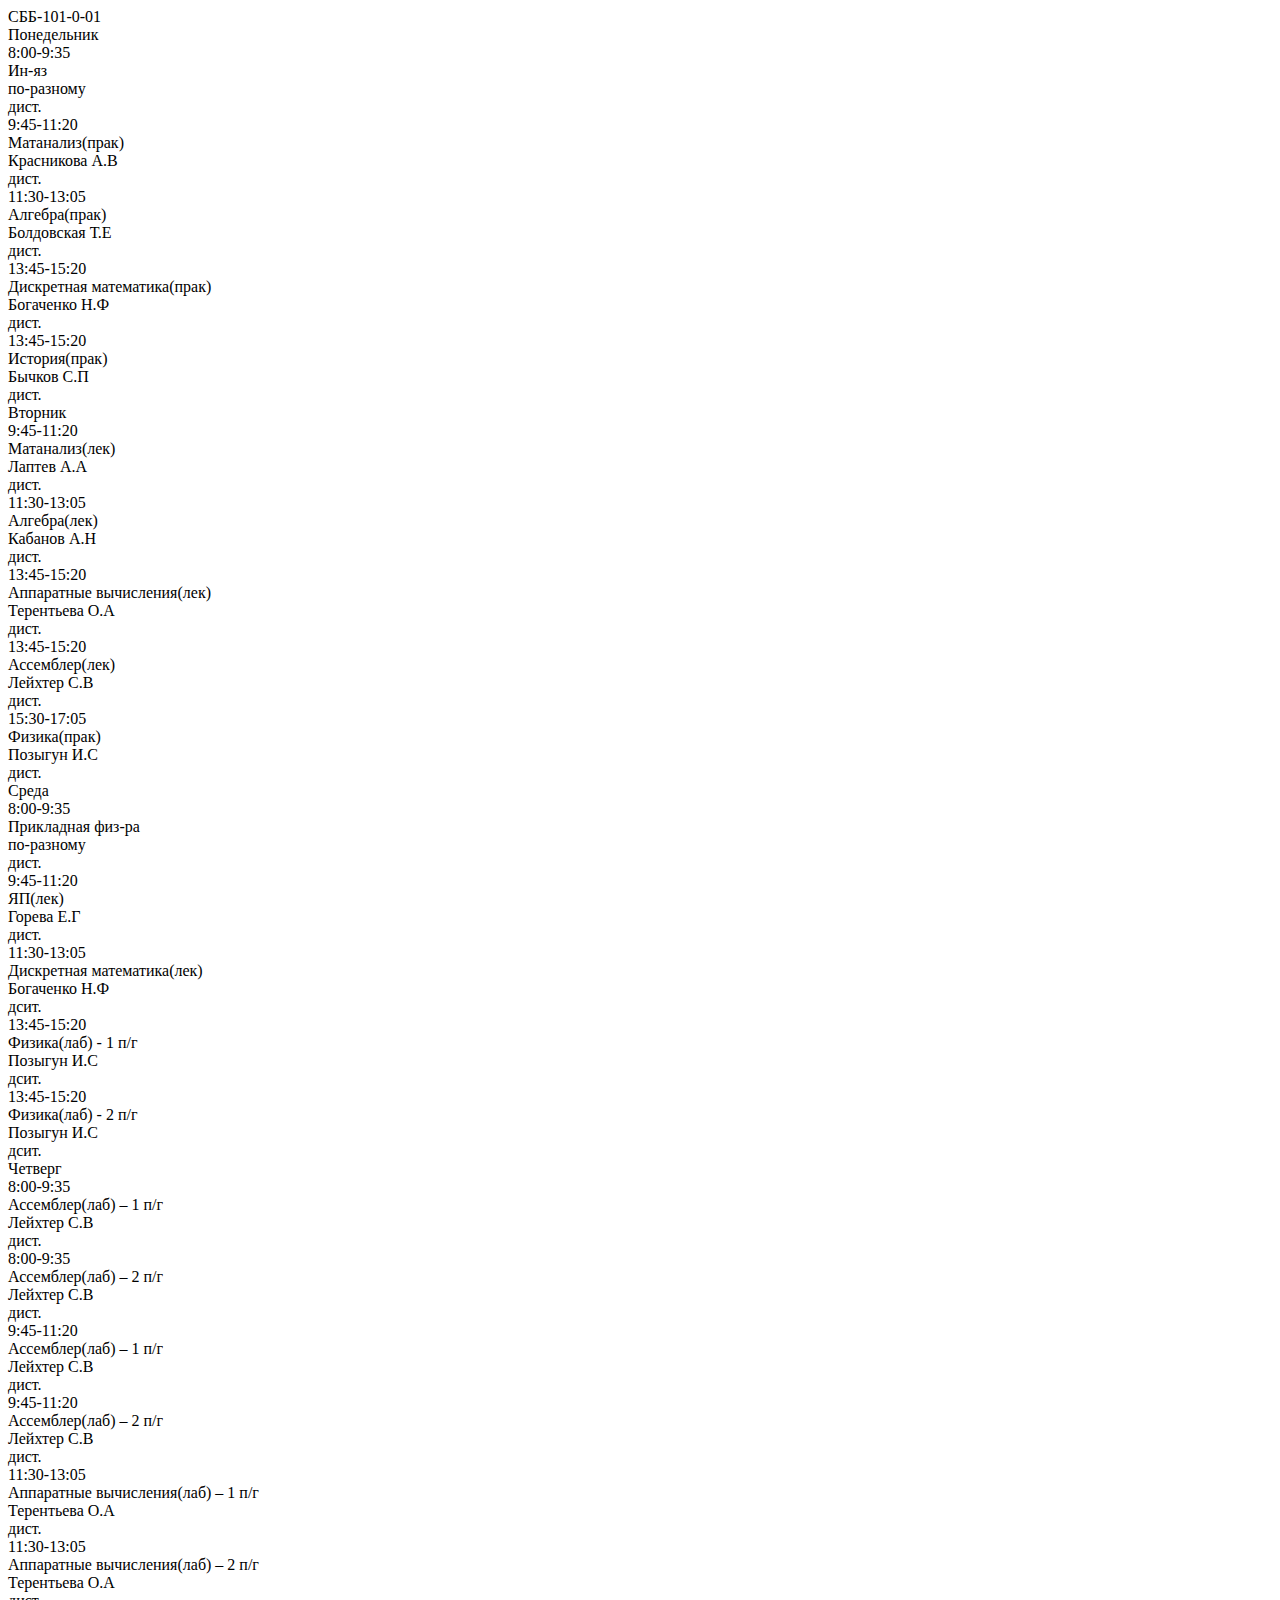
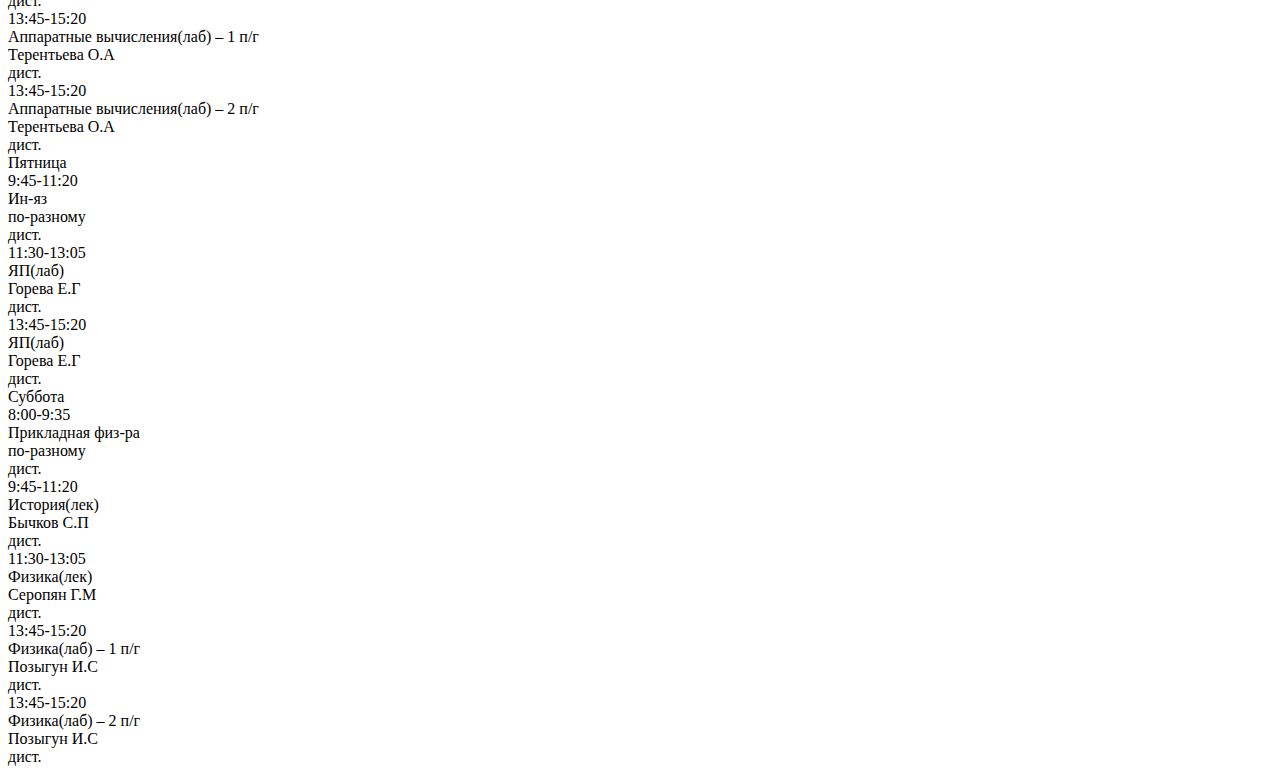
<file: pages/1/CBB_101_0_01/index.html>
<!DOCTYPE html>
<html lang="en">

<head>
    <meta charset="UTF-8">
    <meta name="viewport" content="width=device-width, initial-scale=1, shrink-to-fit=no">
</head>

<body>
    <div id="content">
        <div class="title_chart">
            <span>СББ-101-0-01</span>
            <div class="now_week">
                <div class="left_arrow"></div>
                <div class="now_week__number"></div>
                <div class="right_arrow"></div>
            </div>
        </div>
        <div class="chart__wrapper">
            <div class="chart__element">
                <div class="week_day">
                    <div class="week_day_name">Понедельник</div>
                </div>
                <div class="lesson 2-17">
                    <div class="lesson__time">8:00-9:35</div>
                    <div class="lesson__name">Ин-яз</div>
                    <div class="lesson__teacher">по-разному</div>
                    <div class="lesson__location">дист.</div>
                </div>
                <div class="lesson 2-17">
                    <div class="lesson__time">9:45-11:20</div>
                    <div class="lesson__name">Матанализ(прак)</div>
                    <div class="lesson__teacher">Красникова А.В</div>
                    <div class="lesson__location">дист.</div>
                </div>
                <div class="lesson 2-17">
                    <div class="lesson__time">11:30-13:05</div>
                    <div class="lesson__name">Алгебра(прак)</div>
                    <div class="lesson__teacher">Болдовская Т.Е</div>
                    <div class="lesson__location">дист.</div>
                </div>
                <div class="lesson 3-17 beByOddWeek">
                    <div class="lesson__time">13:45-15:20</div>
                    <div class="lesson__name">Дискретная математика(прак)</div>
                    <div class="lesson__teacher">Богаченко Н.Ф</div>
                    <div class="lesson__location">дист.</div>
                </div>
                <div class="lesson 2-16 beByEvenWeek">
                    <div class="lesson__time">13:45-15:20</div>
                    <div class="lesson__name">История(прак)</div>
                    <div class="lesson__teacher">Бычков С.П</div>
                    <div class="lesson__location">дист.</div>
                </div>
                <div class="date"></div>
            </div>
            <div class="chart__element">
                <div class="week_day">
                    <div class="week_day_name">Вторник</div>
                </div>
                <div class="lesson 2-17">
                    <div class="lesson__time">9:45-11:20</div>
                    <div class="lesson__name">Матанализ(лек)</div>
                    <div class="lesson__teacher">Лаптев А.А</div>
                    <div class="lesson__location">дист.</div>
                </div>
                <div class="lesson 2-17">
                    <div class="lesson__time">11:30-13:05</div>
                    <div class="lesson__name">Алгебра(лек)</div>
                    <div class="lesson__teacher">Кабанов А.Н</div>
                    <div class="lesson__location">дист.</div>
                </div>
                <div class="lesson 3-17 beByOddWeek">
                    <div class="lesson__time">13:45-15:20</div>
                    <div class="lesson__name">Аппаратные вычисления(лек)</div>
                    <div class="lesson__teacher">Терентьева О.А</div>
                    <div class="lesson__location">дист.</div>
                </div>
                <div class="lesson 2-16 beByEvenWeek">
                    <div class="lesson__time">13:45-15:20</div>
                    <div class="lesson__name">Ассемблер(лек)</div>
                    <div class="lesson__teacher">Лейхтер С.В</div>
                    <div class="lesson__location">дист.</div>
                </div>
                <div class="lesson 3-17 beByOddWeek">
                    <div class="lesson__time">15:30-17:05</div>
                    <div class="lesson__name">Физика(прак)</div>
                    <div class="lesson__teacher">Позыгун И.С</div>
                    <div class="lesson__location">дист.</div>
                </div>
                <div class="date"></div>
            </div>
            <div class="chart__element">
                <div class="week_day">
                    <div class="week_day_name">Среда</div>
                </div>
                <div class="lesson 1-17">
                    <div class="lesson__time">8:00-9:35</div>
                    <div class="lesson__name">Прикладная физ-ра</div>
                    <div class="lesson__teacher">по-разному</div>
                    <div class="lesson__location">дист.</div>
                </div>
                <div class="lesson 1-16">
                    <div class="lesson__time">9:45-11:20</div>
                    <div class="lesson__name">ЯП(лек)</div>
                    <div class="lesson__teacher">Горева Е.Г</div>
                    <div class="lesson__location">дист.</div>
                </div>
                <div class="lesson 1-16">
                    <div class="lesson__time">11:30-13:05</div>
                    <div class="lesson__name">Дискретная математика(лек)</div>
                    <div class="lesson__teacher">Богаченко Н.Ф</div>
                    <div class="lesson__location">дсит.</div>
                </div>
                <div class="lesson 4-11 beByOddWeek">
                    <div class="lesson__time">13:45-15:20</div>
                    <div class="lesson__name">Физика(лаб) - 1 п/г</div>
                    <div class="lesson__teacher">Позыгун И.С</div>
                    <div class="lesson__location">дсит.</div>
                </div>
                <div class="lesson 4-11 beByEvenWeek">
                    <div class="lesson__time">13:45-15:20</div>
                    <div class="lesson__name">Физика(лаб) - 2 п/г</div>
                    <div class="lesson__teacher">Позыгун И.С</div>
                    <div class="lesson__location">дсит.</div>
                </div>
                <div class="date"></div>
            </div>
            <div class="chart__element">
                <div class="week_day">
                    <div class="week_day_name">Четверг</div>
                </div>
                <div class="lesson 1-16 beByOddWeek">
                    <div class="lesson__time">8:00-9:35</div>
                    <div class="lesson__name">Ассемблер(лаб) – 1 п/г</div>
                    <div class="lesson__teacher">Лейхтер С.В</div>
                    <div class="lesson__location">дист.</div>
                </div>
                <div class="lesson 1-16 beByEvenWeek">
                    <div class="lesson__time">8:00-9:35</div>
                    <div class="lesson__name">Ассемблер(лаб) – 2 п/г</div>
                    <div class="lesson__teacher">Лейхтер С.В</div>
                    <div class="lesson__location">дист.</div>
                </div>
                <div class="lesson 1-16 beByOddWeek">
                    <div class="lesson__time">9:45-11:20</div>
                    <div class="lesson__name">Ассемблер(лаб) – 1 п/г</div>
                    <div class="lesson__teacher">Лейхтер С.В</div>
                    <div class="lesson__location">дист.</div>
                </div>
                <div class="lesson 1-16 beByEvenWeek">
                    <div class="lesson__time">9:45-11:20</div>
                    <div class="lesson__name">Ассемблер(лаб) – 2 п/г</div>
                    <div class="lesson__teacher">Лейхтер С.В</div>
                    <div class="lesson__location">дист.</div>
                </div>
                <div class="lesson 1-8 beByOddWeek">
                    <div class="lesson__time">11:30-13:05</div>
                    <div class="lesson__name">Аппаратные вычисления(лаб) – 1 п/г</div>
                    <div class="lesson__teacher">Терентьева О.А</div>
                    <div class="lesson__location">дист.</div>
                </div>
                <div class="lesson 1-8 beByEvenWeek">
                    <div class="lesson__time">11:30-13:05</div>
                    <div class="lesson__name">Аппаратные вычисления(лаб) – 2 п/г</div>
                    <div class="lesson__teacher">Терентьева О.А</div>
                    <div class="lesson__location">дист.</div>
                </div>
                <div class="lesson 1-8 beByOddWeek">
                    <div class="lesson__time">13:45-15:20</div>
                    <div class="lesson__name">Аппаратные вычисления(лаб) – 1 п/г</div>
                    <div class="lesson__teacher">Терентьева О.А</div>
                    <div class="lesson__location">дист.</div>
                </div>
                <div class="lesson 1-8 beByEvenWeek">
                    <div class="lesson__time">13:45-15:20</div>
                    <div class="lesson__name">Аппаратные вычисления(лаб) – 2 п/г</div>
                    <div class="lesson__teacher">Терентьева О.А</div>
                    <div class="lesson__location">дист.</div>
                </div>
                <div class="date"></div>
            </div>
            <div class="chart__element">
                <div class="week_day">
                    <div class="week_day_name">Пятница</div>
                </div>
                <div class="lesson 1-16">
                    <div class="lesson__time">9:45-11:20</div>
                    <div class="lesson__name">Ин-яз</div>
                    <div class="lesson__teacher">по-разному</div>
                    <div class="lesson__location">дист.</div>
                </div>
                <div class="lesson 1-16">
                    <div class="lesson__time">11:30-13:05</div>
                    <div class="lesson__name">ЯП(лаб)</div>
                    <div class="lesson__teacher">Горева Е.Г</div>
                    <div class="lesson__location">дист.</div>
                </div>
                <div class="lesson 1-16">
                    <div class="lesson__time">13:45-15:20</div>
                    <div class="lesson__name">ЯП(лаб)</div>
                    <div class="lesson__teacher">Горева Е.Г</div>
                    <div class="lesson__location">дист.</div>
                </div>
                <div class="date"></div>
            </div>
            <div class="chart__element">
                <div class="week_day">
                    <div class="week_day_name">Суббота</div>
                </div>
                <div class="lesson 1-17">
                    <div class="lesson__time">8:00-9:35</div>
                    <div class="lesson__name">Прикладная физ-ра</div>
                    <div class="lesson__teacher">по-разному</div>
                    <div class="lesson__location">дист.</div>
                </div>
                <div class="lesson 1-16">
                    <div class="lesson__time">9:45-11:20</div>
                    <div class="lesson__name">История(лек)</div>
                    <div class="lesson__teacher">Бычков С.П</div>
                    <div class="lesson__location">дист.</div>
                </div>
                <div class="lesson 1-16">
                    <div class="lesson__time">11:30-13:05</div>
                    <div class="lesson__name">Физика(лек)</div>
                    <div class="lesson__teacher">Серопян Г.М</div>
                    <div class="lesson__location">дист.</div>
                </div>
                <div class="lesson 4-11 beByOddWeek">
                    <div class="lesson__time">13:45-15:20</div>
                    <div class="lesson__name">Физика(лаб) – 1 п/г</div>
                    <div class="lesson__teacher">Позыгун И.С</div>
                    <div class="lesson__location">дист.</div>
                </div>
                <div class="lesson 4-11 beByEvenWeek">
                    <div class="lesson__time">13:45-15:20</div>
                    <div class="lesson__name">Физика(лаб) – 2 п/г</div>
                    <div class="lesson__teacher">Позыгун И.С</div>
                    <div class="lesson__location">дист.</div>
                </div>
                <div class="date"></div>
            </div>
        </div>
    </div>
</body>

</html>
</file>
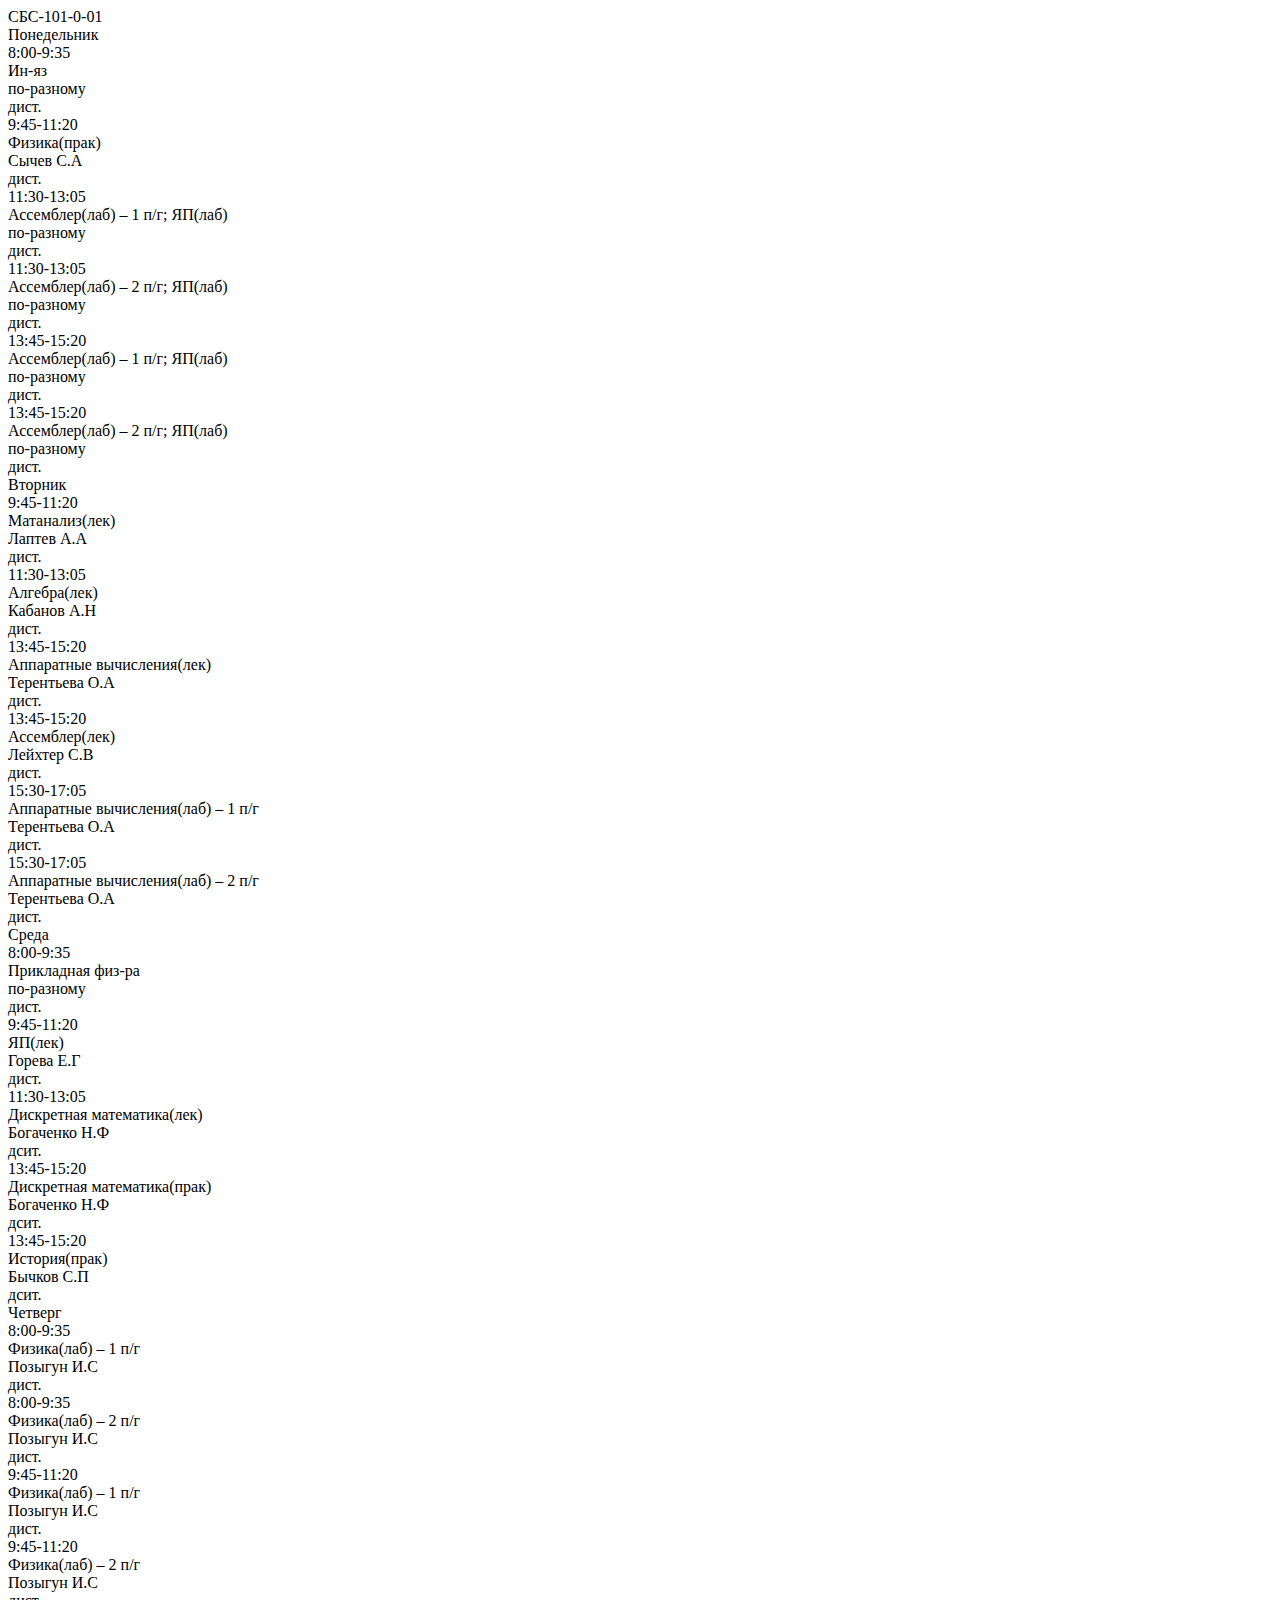
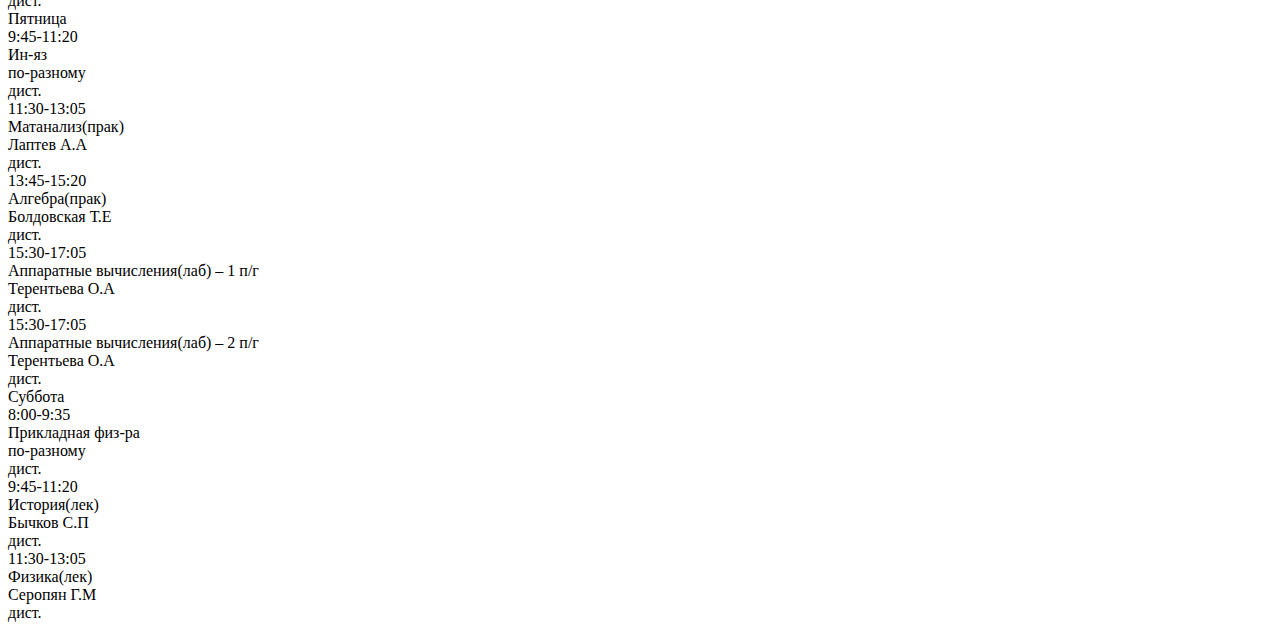
<file: pages/1/CBC_101_0_01/index.html>
<!DOCTYPE html>
<html lang="en">

<head>
    <meta charset="UTF-8">
    <meta name="viewport" content="width=device-width, initial-scale=1, shrink-to-fit=no">
</head>

<body>
    <div id="content">
        <div class="title_chart">
            <span>СБС-101-0-01</span>
            <div class="now_week">
                <div class="left_arrow"></div>
                <div class="now_week__number"></div>
                <div class="right_arrow"></div>
            </div>
        </div>
        <div class="chart__wrapper">
            <div class="chart__element">
                <div class="week_day">
                    <div class="week_day_name">Понедельник</div>
                </div>
                <div class="lesson 2-17">
                    <div class="lesson__time">8:00-9:35</div>
                    <div class="lesson__name">Ин-яз</div>
                    <div class="lesson__teacher">по-разному</div>
                    <div class="lesson__location">дист.</div>
                </div>
                <div class="lesson 2-17">
                    <div class="lesson__time">9:45-11:20</div>
                    <div class="lesson__name">Физика(прак)</div>
                    <div class="lesson__teacher">Сычев С.А</div>
                    <div class="lesson__location">дист.</div>
                </div>
                <div class="lesson 2-17 beByOddWeek">
                    <div class="lesson__time">11:30-13:05</div>
                    <div class="lesson__name">Ассемблер(лаб) – 1 п/г; ЯП(лаб)</div>
                    <div class="lesson__teacher">по-разному</div>
                    <div class="lesson__location">дист.</div>
                </div>
                <div class="lesson 2-17 beByEvenWeek">
                    <div class="lesson__time">11:30-13:05</div>
                    <div class="lesson__name">Ассемблер(лаб) – 2 п/г; ЯП(лаб)</div>
                    <div class="lesson__teacher">по-разному</div>
                    <div class="lesson__location">дист.</div>
                </div>
                <div class="lesson 2-17 beByOddWeek">
                    <div class="lesson__time">13:45-15:20</div>
                    <div class="lesson__name">Ассемблер(лаб) – 1 п/г; ЯП(лаб)</div>
                    <div class="lesson__teacher">по-разному</div>
                    <div class="lesson__location">дист.</div>
                </div>
                <div class="lesson 2-17 beByEvenWeek">
                    <div class="lesson__time">13:45-15:20</div>
                    <div class="lesson__name">Ассемблер(лаб) – 2 п/г; ЯП(лаб)</div>
                    <div class="lesson__teacher">по-разному</div>
                    <div class="lesson__location">дист.</div>
                </div>
                <div class="date"></div>
            </div>
            <div class="chart__element">
                <div class="week_day">
                    <div class="week_day_name">Вторник</div>
                </div>
                <div class="lesson 2-17">
                    <div class="lesson__time">9:45-11:20</div>
                    <div class="lesson__name">Матанализ(лек)</div>
                    <div class="lesson__teacher">Лаптев А.А</div>
                    <div class="lesson__location">дист.</div>
                </div>
                <div class="lesson 2-17">
                    <div class="lesson__time">11:30-13:05</div>
                    <div class="lesson__name">Алгебра(лек)</div>
                    <div class="lesson__teacher">Кабанов А.Н</div>
                    <div class="lesson__location">дист.</div>
                </div>
                <div class="lesson 3-17 beByOddWeek">
                    <div class="lesson__time">13:45-15:20</div>
                    <div class="lesson__name">Аппаратные вычисления(лек)</div>
                    <div class="lesson__teacher">Терентьева О.А</div>
                    <div class="lesson__location">дист.</div>
                </div>
                <div class="lesson 2-16 beByEvenWeek">
                    <div class="lesson__time">13:45-15:20</div>
                    <div class="lesson__name">Ассемблер(лек)</div>
                    <div class="lesson__teacher">Лейхтер С.В</div>
                    <div class="lesson__location">дист.</div>
                </div>
                <div class="lesson 2-9 beByOddWeek">
                    <div class="lesson__time">15:30-17:05</div>
                    <div class="lesson__name">Аппаратные вычисления(лаб) – 1 п/г</div>
                    <div class="lesson__teacher">Терентьева О.А</div>
                    <div class="lesson__location">дист.</div>
                </div>
                <div class="lesson 2-9 beByEvenWeek">
                    <div class="lesson__time">15:30-17:05</div>
                    <div class="lesson__name">Аппаратные вычисления(лаб) – 2 п/г</div>
                    <div class="lesson__teacher">Терентьева О.А</div>
                    <div class="lesson__location">дист.</div>
                </div>
                <div class="date"></div>
            </div>
            <div class="chart__element">
                <div class="week_day">
                    <div class="week_day_name">Среда</div>
                </div>
                <div class="lesson 1-17">
                    <div class="lesson__time">8:00-9:35</div>
                    <div class="lesson__name">Прикладная физ-ра</div>
                    <div class="lesson__teacher">по-разному</div>
                    <div class="lesson__location">дист.</div>
                </div>
                <div class="lesson 1-16">
                    <div class="lesson__time">9:45-11:20</div>
                    <div class="lesson__name">ЯП(лек)</div>
                    <div class="lesson__teacher">Горева Е.Г</div>
                    <div class="lesson__location">дист.</div>
                </div>
                <div class="lesson 1-16">
                    <div class="lesson__time">11:30-13:05</div>
                    <div class="lesson__name">Дискретная математика(лек)</div>
                    <div class="lesson__teacher">Богаченко Н.Ф</div>
                    <div class="lesson__location">дсит.</div>
                </div>
                <div class="lesson 1-15 beByOddWeek">
                    <div class="lesson__time">13:45-15:20</div>
                    <div class="lesson__name">Дискретная математика(прак)</div>
                    <div class="lesson__teacher">Богаченко Н.Ф</div>
                    <div class="lesson__location">дсит.</div>
                </div>
                <div class="lesson 2-16 beByEvenWeek">
                    <div class="lesson__time">13:45-15:20</div>
                    <div class="lesson__name">История(прак)</div>
                    <div class="lesson__teacher">Бычков С.П</div>
                    <div class="lesson__location">дсит.</div>
                </div>
                <div class="date"></div>
            </div>
            <div class="chart__element">
                <div class="week_day">
                    <div class="week_day_name">Четверг</div>
                </div>
                <div class="lesson 4-11 beByOddWeek">
                    <div class="lesson__time">8:00-9:35</div>
                    <div class="lesson__name">Физика(лаб) – 1 п/г</div>
                    <div class="lesson__teacher">Позыгун И.С</div>
                    <div class="lesson__location">дист.</div>
                </div>
                <div class="lesson 4-11 beByEvenWeek">
                    <div class="lesson__time">8:00-9:35</div>
                    <div class="lesson__name">Физика(лаб) – 2 п/г</div>
                    <div class="lesson__teacher">Позыгун И.С</div>
                    <div class="lesson__location">дист.</div>
                </div>
                <div class="lesson 4-11 beByOddWeek">
                    <div class="lesson__time">9:45-11:20</div>
                    <div class="lesson__name">Физика(лаб) – 1 п/г</div>
                    <div class="lesson__teacher">Позыгун И.С</div>
                    <div class="lesson__location">дист.</div>
                </div>
                <div class="lesson 4-11 beByEvenWeek">
                    <div class="lesson__time">9:45-11:20</div>
                    <div class="lesson__name">Физика(лаб) – 2 п/г</div>
                    <div class="lesson__teacher">Позыгун И.С</div>
                    <div class="lesson__location">дист.</div>
                </div>
                <div class="date"></div>
            </div>
            <div class="chart__element">
                <div class="week_day">
                    <div class="week_day_name">Пятница</div>
                </div>
                <div class="lesson 1-16">
                    <div class="lesson__time">9:45-11:20</div>
                    <div class="lesson__name">Ин-яз</div>
                    <div class="lesson__teacher">по-разному</div>
                    <div class="lesson__location">дист.</div>
                </div>
                <div class="lesson 1-16">
                    <div class="lesson__time">11:30-13:05</div>
                    <div class="lesson__name">Матанализ(прак)</div>
                    <div class="lesson__teacher">Лаптев А.А</div>
                    <div class="lesson__location">дист.</div>
                </div>
                <div class="lesson 1-16">
                    <div class="lesson__time">13:45-15:20</div>
                    <div class="lesson__name">Алгебра(прак)</div>
                    <div class="lesson__teacher">Болдовская Т.Е</div>
                    <div class="lesson__location">дист.</div>
                </div>
                <div class="lesson 1-8 beByOddWeek">
                    <div class="lesson__time">15:30-17:05</div>
                    <div class="lesson__name">Аппаратные вычисления(лаб) – 1 п/г</div>
                    <div class="lesson__teacher">Терентьева О.А</div>
                    <div class="lesson__location">дист.</div>
                </div>
                <div class="lesson 1-8 beByEvenWeek">
                    <div class="lesson__time">15:30-17:05</div>
                    <div class="lesson__name">Аппаратные вычисления(лаб) – 2 п/г</div>
                    <div class="lesson__teacher">Терентьева О.А</div>
                    <div class="lesson__location">дист.</div>
                </div>
                <div class="date"></div>
            </div>
            <div class="chart__element">
                <div class="week_day">
                    <div class="week_day_name">Суббота</div>
                </div>
                <div class="lesson 1-17">
                    <div class="lesson__time">8:00-9:35</div>
                    <div class="lesson__name">Прикладная физ-ра</div>
                    <div class="lesson__teacher">по-разному</div>
                    <div class="lesson__location">дист.</div>
                </div>
                <div class="lesson 1-16">
                    <div class="lesson__time">9:45-11:20</div>
                    <div class="lesson__name">История(лек)</div>
                    <div class="lesson__teacher">Бычков С.П</div>
                    <div class="lesson__location">дист.</div>
                </div>
                <div class="lesson 1-16">
                    <div class="lesson__time">11:30-13:05</div>
                    <div class="lesson__name">Физика(лек)</div>
                    <div class="lesson__teacher">Серопян Г.М</div>
                    <div class="lesson__location">дист.</div>
                </div>
                <div class="date"></div>
            </div>
        </div>
    </div>
</body>

</html>
</file>
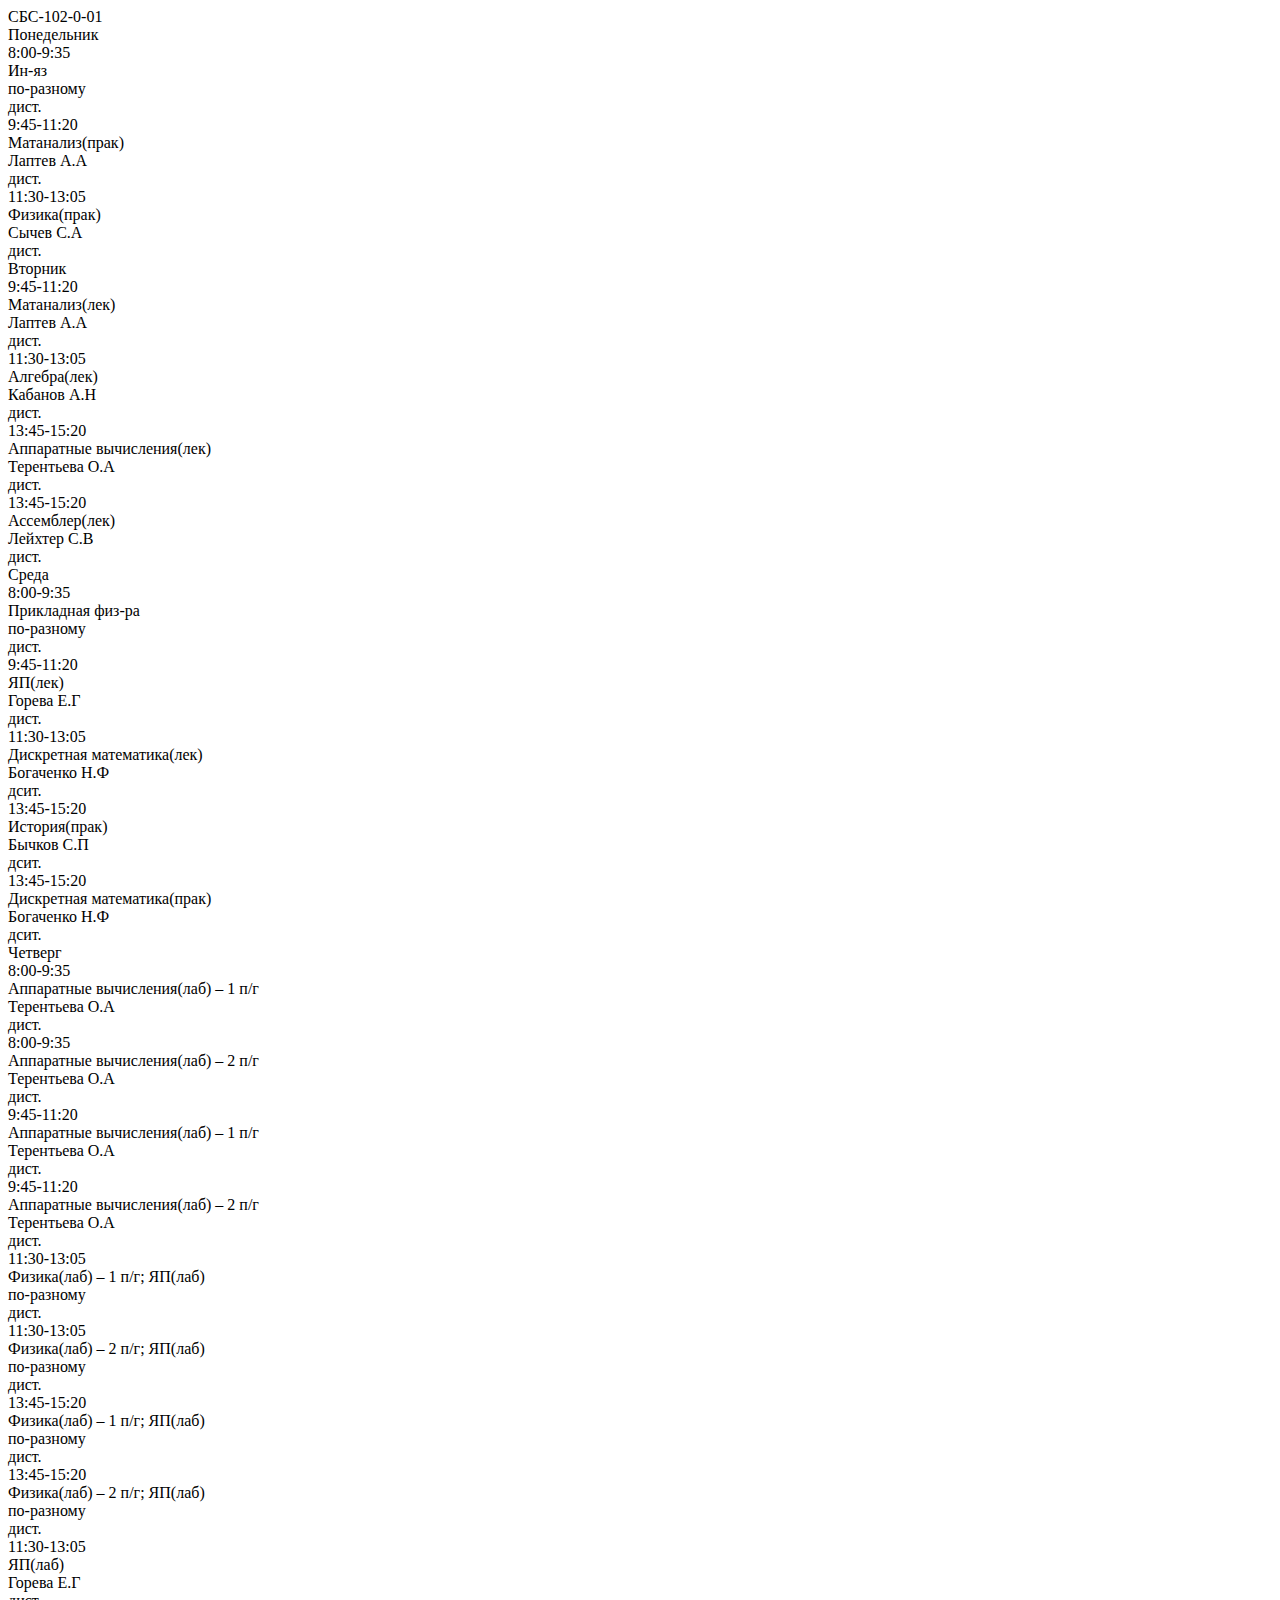
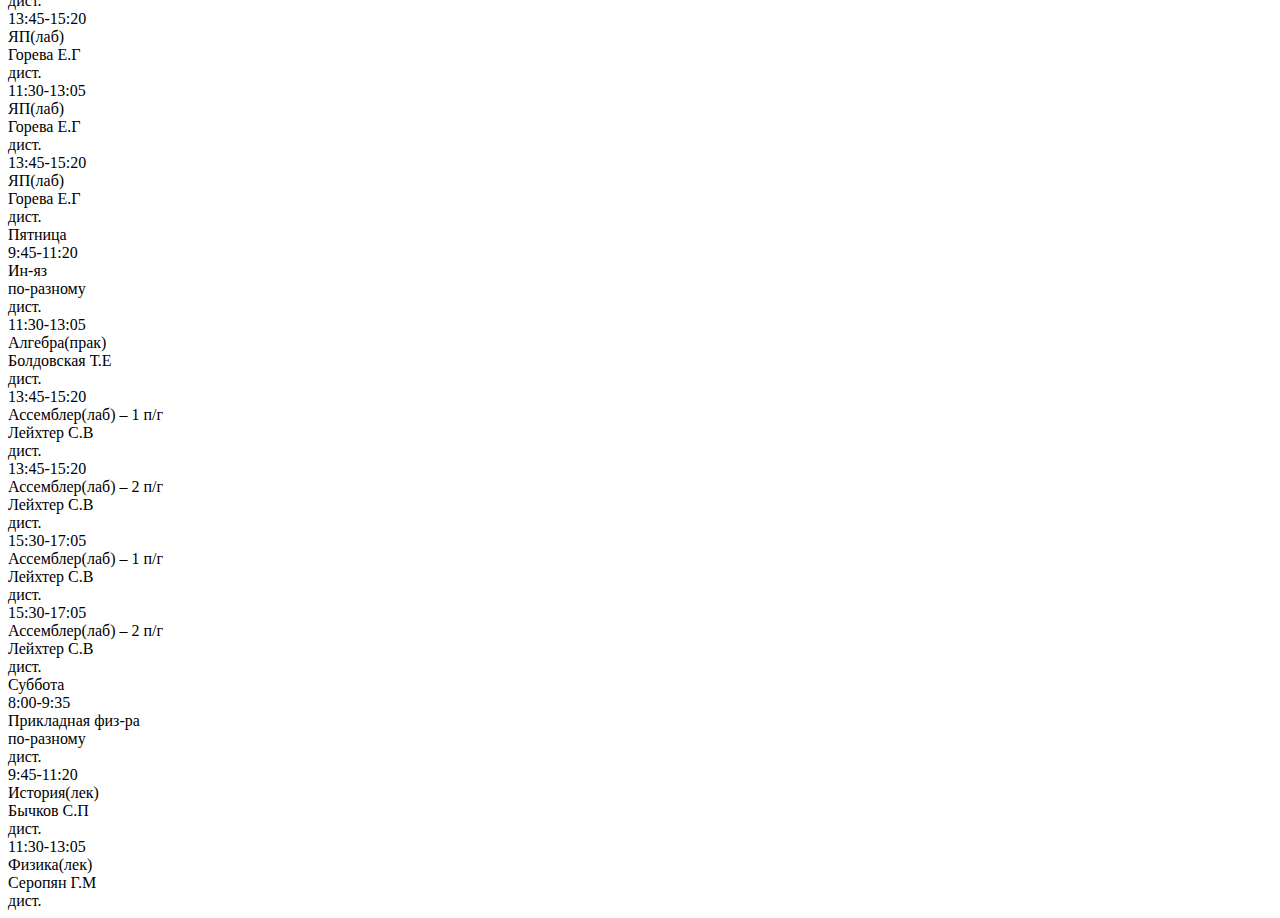
<file: pages/1/CBC_102_0_01/index.html>
<!DOCTYPE html>
<html lang="en">

<head>
    <meta charset="UTF-8">
    <meta name="viewport" content="width=device-width, initial-scale=1, shrink-to-fit=no">
</head>

<body>
    <div id="content">
        <div class="title_chart">
            <span>СБС-102-0-01</span>
            <div class="now_week">
                <div class="left_arrow"></div>
                <div class="now_week__number"></div>
                <div class="right_arrow"></div>
            </div>
        </div>
        <div class="chart__wrapper">
            <div class="chart__element">
                <div class="week_day">
                    <div class="week_day_name">Понедельник</div>
                </div>
                <div class="lesson 2-17">
                    <div class="lesson__time">8:00-9:35</div>
                    <div class="lesson__name">Ин-яз</div>
                    <div class="lesson__teacher">по-разному</div>
                    <div class="lesson__location">дист.</div>
                </div>
                <div class="lesson 2-17">
                    <div class="lesson__time">9:45-11:20</div>
                    <div class="lesson__name">Матанализ(прак)</div>
                    <div class="lesson__teacher">Лаптев А.А</div>
                    <div class="lesson__location">дист.</div>
                </div>
                <div class="lesson 2-17">
                    <div class="lesson__time">11:30-13:05</div>
                    <div class="lesson__name">Физика(прак)</div>
                    <div class="lesson__teacher">Сычев С.А</div>
                    <div class="lesson__location">дист.</div>
                </div>
                <div class="date"></div>
            </div>
            <div class="chart__element">
                <div class="week_day">
                    <div class="week_day_name">Вторник</div>
                </div>
                <div class="lesson 2-17">
                    <div class="lesson__time">9:45-11:20</div>
                    <div class="lesson__name">Матанализ(лек)</div>
                    <div class="lesson__teacher">Лаптев А.А</div>
                    <div class="lesson__location">дист.</div>
                </div>
                <div class="lesson 2-17">
                    <div class="lesson__time">11:30-13:05</div>
                    <div class="lesson__name">Алгебра(лек)</div>
                    <div class="lesson__teacher">Кабанов А.Н</div>
                    <div class="lesson__location">дист.</div>
                </div>
                <div class="lesson 3-17 beByOddWeek">
                    <div class="lesson__time">13:45-15:20</div>
                    <div class="lesson__name">Аппаратные вычисления(лек)</div>
                    <div class="lesson__teacher">Терентьева О.А</div>
                    <div class="lesson__location">дист.</div>
                </div>
                <div class="lesson 2-16 beByEvenWeek">
                    <div class="lesson__time">13:45-15:20</div>
                    <div class="lesson__name">Ассемблер(лек)</div>
                    <div class="lesson__teacher">Лейхтер С.В</div>
                    <div class="lesson__location">дист.</div>
                </div>
                <div class="date"></div>
            </div>
            <div class="chart__element">
                <div class="week_day">
                    <div class="week_day_name">Среда</div>
                </div>
                <div class="lesson 1-17">
                    <div class="lesson__time">8:00-9:35</div>
                    <div class="lesson__name">Прикладная физ-ра</div>
                    <div class="lesson__teacher">по-разному</div>
                    <div class="lesson__location">дист.</div>
                </div>
                <div class="lesson 1-16">
                    <div class="lesson__time">9:45-11:20</div>
                    <div class="lesson__name">ЯП(лек)</div>
                    <div class="lesson__teacher">Горева Е.Г</div>
                    <div class="lesson__location">дист.</div>
                </div>
                <div class="lesson 1-16">
                    <div class="lesson__time">11:30-13:05</div>
                    <div class="lesson__name">Дискретная математика(лек)</div>
                    <div class="lesson__teacher">Богаченко Н.Ф</div>
                    <div class="lesson__location">дсит.</div>
                </div>
                <div class="lesson 1-15 beByOddWeek">
                    <div class="lesson__time">13:45-15:20</div>
                    <div class="lesson__name">История(прак)</div>
                    <div class="lesson__teacher">Бычков С.П</div>
                    <div class="lesson__location">дсит.</div>
                </div>
                <div class="lesson 2-16 beByEvenWeek">
                    <div class="lesson__time">13:45-15:20</div>
                    <div class="lesson__name">Дискретная математика(прак)</div>
                    <div class="lesson__teacher">Богаченко Н.Ф</div>
                    <div class="lesson__location">дсит.</div>
                </div>
                <div class="date"></div>
            </div>
            <div class="chart__element">
                <div class="week_day">
                    <div class="week_day_name">Четверг</div>
                </div>
                <div class="lesson 1-8 beByOddWeek">
                    <div class="lesson__time">8:00-9:35</div>
                    <div class="lesson__name">Аппаратные вычисления(лаб) – 1 п/г</div>
                    <div class="lesson__teacher">Терентьева О.А</div>
                    <div class="lesson__location">дист.</div>
                </div>
                <div class="lesson 1-8 beByEvenWeek">
                    <div class="lesson__time">8:00-9:35</div>
                    <div class="lesson__name">Аппаратные вычисления(лаб) – 2 п/г</div>
                    <div class="lesson__teacher">Терентьева О.А</div>
                    <div class="lesson__location">дист.</div>
                </div>
                <div class="lesson 1-8 beByOddWeek">
                    <div class="lesson__time">9:45-11:20</div>
                    <div class="lesson__name">Аппаратные вычисления(лаб) – 1 п/г</div>
                    <div class="lesson__teacher">Терентьева О.А</div>
                    <div class="lesson__location">дист.</div>
                </div>
                <div class="lesson 1-8 beByEvenWeek">
                    <div class="lesson__time">9:45-11:20</div>
                    <div class="lesson__name">Аппаратные вычисления(лаб) – 2 п/г</div>
                    <div class="lesson__teacher">Терентьева О.А</div>
                    <div class="lesson__location">дист.</div>
                </div>
                <div class="lesson 4-11 beByOddWeek">
                    <div class="lesson__time">11:30-13:05</div>
                    <div class="lesson__name">Физика(лаб) – 1 п/г; ЯП(лаб)</div>
                    <div class="lesson__teacher">по-разному</div>
                    <div class="lesson__location">дист.</div>
                </div>
                <div class="lesson 4-11 beByEvenWeek">
                    <div class="lesson__time">11:30-13:05</div>
                    <div class="lesson__name">Физика(лаб) – 2 п/г; ЯП(лаб)</div>
                    <div class="lesson__teacher">по-разному</div>
                    <div class="lesson__location">дист.</div>
                </div>
                <div class="lesson 4-11 beByOddWeek">
                    <div class="lesson__time">13:45-15:20</div>
                    <div class="lesson__name">Физика(лаб) – 1 п/г; ЯП(лаб)</div>
                    <div class="lesson__teacher">по-разному</div>
                    <div class="lesson__location">дист.</div>
                </div>
                <div class="lesson 4-11 beByEvenWeek">
                    <div class="lesson__time">13:45-15:20</div>
                    <div class="lesson__name">Физика(лаб) – 2 п/г; ЯП(лаб)</div>
                    <div class="lesson__teacher">по-разному</div>
                    <div class="lesson__location">дист.</div>
                </div>
                <div class="lesson 1-3">
                    <div class="lesson__time">11:30-13:05</div>
                    <div class="lesson__name">ЯП(лаб)</div>
                    <div class="lesson__teacher">Горева Е.Г</div>
                    <div class="lesson__location">дист.</div>
                </div>
                <div class="lesson 1-3">
                    <div class="lesson__time">13:45-15:20</div>
                    <div class="lesson__name">ЯП(лаб)</div>
                    <div class="lesson__teacher">Горева Е.Г</div>
                    <div class="lesson__location">дист.</div>
                </div>
                <div class="lesson 12-16">
                    <div class="lesson__time">11:30-13:05</div>
                    <div class="lesson__name">ЯП(лаб)</div>
                    <div class="lesson__teacher">Горева Е.Г</div>
                    <div class="lesson__location">дист.</div>
                </div>
                <div class="lesson 12-16">
                    <div class="lesson__time">13:45-15:20</div>
                    <div class="lesson__name">ЯП(лаб)</div>
                    <div class="lesson__teacher">Горева Е.Г</div>
                    <div class="lesson__location">дист.</div>
                </div>
                <div class="date"></div>
            </div>
            <div class="chart__element">
                <div class="week_day">
                    <div class="week_day_name">Пятница</div>
                </div>
                <div class="lesson 1-16">
                    <div class="lesson__time">9:45-11:20</div>
                    <div class="lesson__name">Ин-яз</div>
                    <div class="lesson__teacher">по-разному</div>
                    <div class="lesson__location">дист.</div>
                </div>
                <div class="lesson 1-16">
                    <div class="lesson__time">11:30-13:05</div>
                    <div class="lesson__name">Алгебра(прак)</div>
                    <div class="lesson__teacher">Болдовская Т.Е</div>
                    <div class="lesson__location">дист.</div>
                </div>
                <div class="lesson 1-16 beByOddWeek">
                    <div class="lesson__time">13:45-15:20</div>
                    <div class="lesson__name">Ассемблер(лаб) – 1 п/г</div>
                    <div class="lesson__teacher">Лейхтер С.В</div>
                    <div class="lesson__location">дист.</div>
                </div>
                <div class="lesson 1-16 beByEvenWeek">
                    <div class="lesson__time">13:45-15:20</div>
                    <div class="lesson__name">Ассемблер(лаб) – 2 п/г</div>
                    <div class="lesson__teacher">Лейхтер С.В</div>
                    <div class="lesson__location">дист.</div>
                </div>
                <div class="lesson 1-16 beByOddWeek">
                    <div class="lesson__time">15:30-17:05</div>
                    <div class="lesson__name">Ассемблер(лаб) – 1 п/г</div>
                    <div class="lesson__teacher">Лейхтер С.В</div>
                    <div class="lesson__location">дист.</div>
                </div>
                <div class="lesson 1-16 beByEvenWeek">
                    <div class="lesson__time">15:30-17:05</div>
                    <div class="lesson__name">Ассемблер(лаб) – 2 п/г</div>
                    <div class="lesson__teacher">Лейхтер С.В</div>
                    <div class="lesson__location">дист.</div>
                </div>
                <div class="date"></div>
            </div>
            <div class="chart__element">
                <div class="week_day">
                    <div class="week_day_name">Суббота</div>
                </div>
                <div class="lesson 1-17">
                    <div class="lesson__time">8:00-9:35</div>
                    <div class="lesson__name">Прикладная физ-ра</div>
                    <div class="lesson__teacher">по-разному</div>
                    <div class="lesson__location">дист.</div>
                </div>
                <div class="lesson 1-16">
                    <div class="lesson__time">9:45-11:20</div>
                    <div class="lesson__name">История(лек)</div>
                    <div class="lesson__teacher">Бычков С.П</div>
                    <div class="lesson__location">дист.</div>
                </div>
                <div class="lesson 1-16">
                    <div class="lesson__time">11:30-13:05</div>
                    <div class="lesson__name">Физика(лек)</div>
                    <div class="lesson__teacher">Серопян Г.М</div>
                    <div class="lesson__location">дист.</div>
                </div>
                <div class="date"></div>
            </div>
        </div>
    </div>
</body>

</html>
</file>
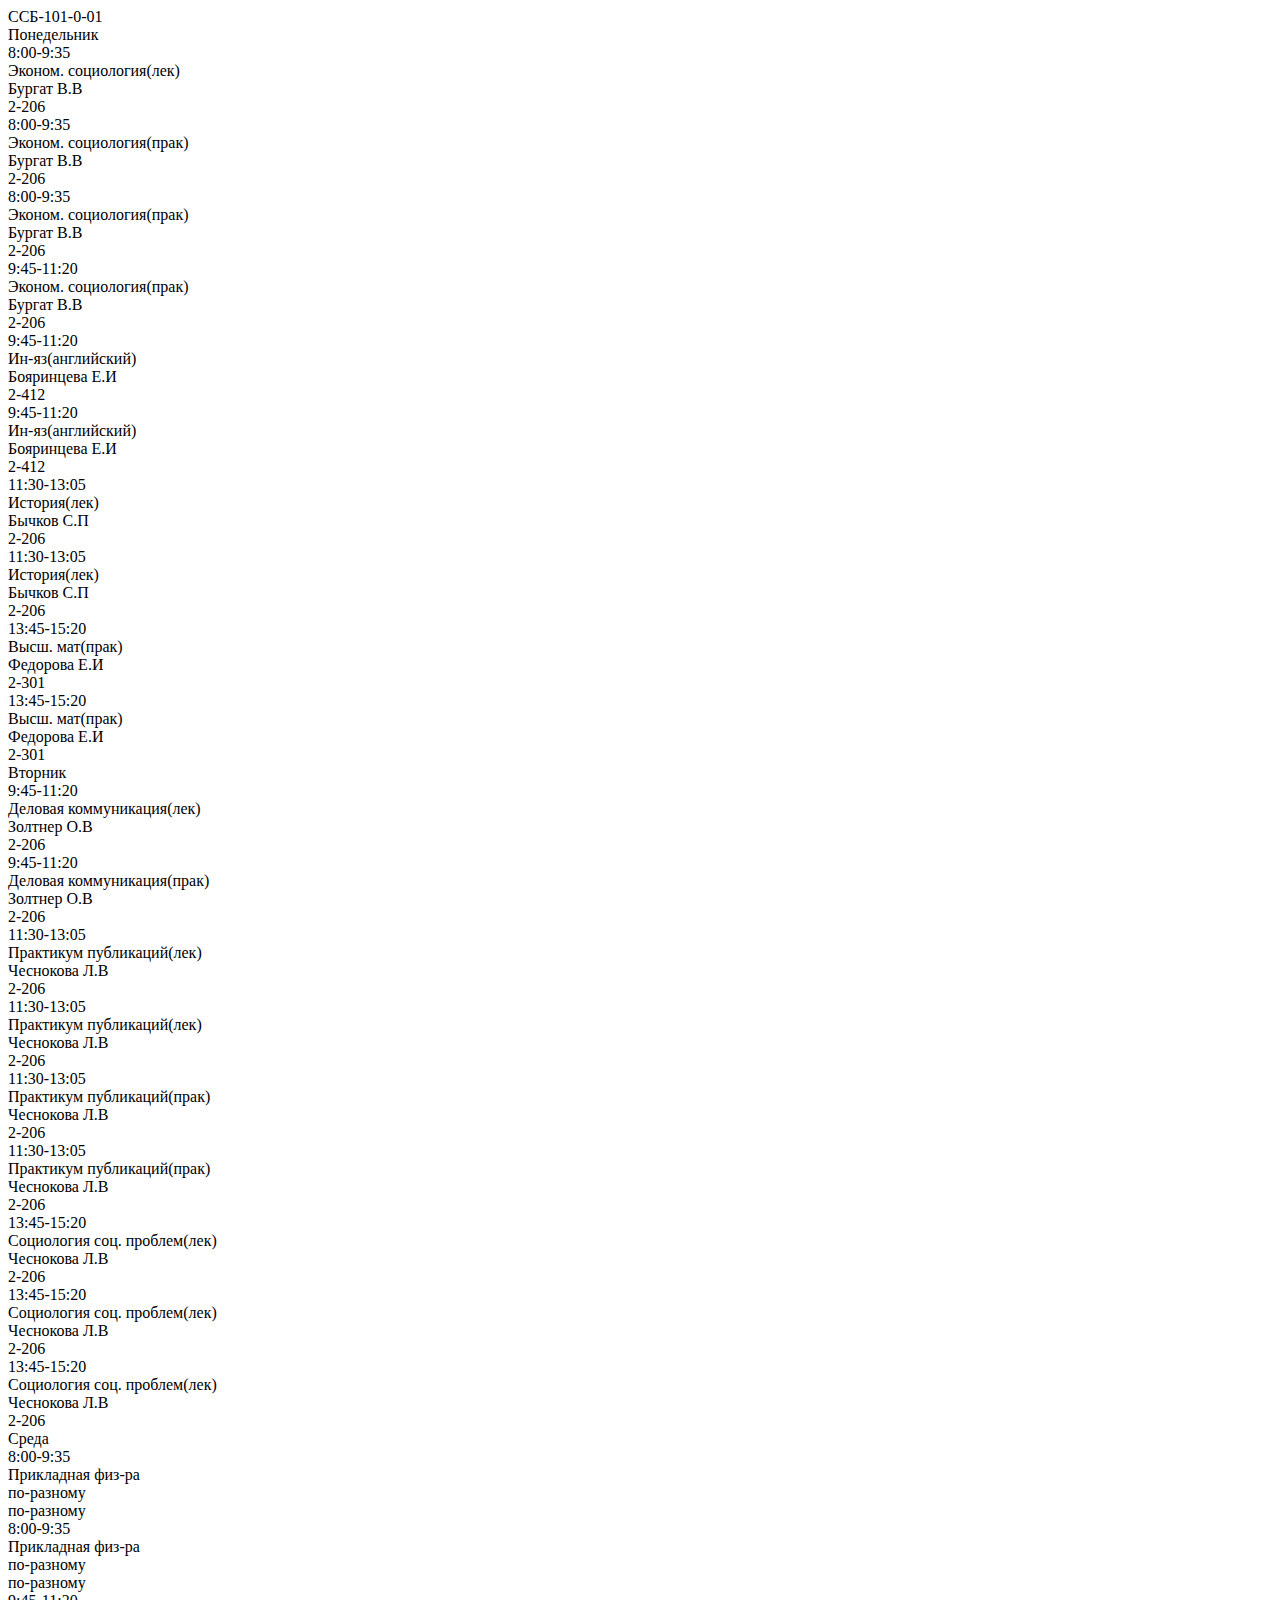
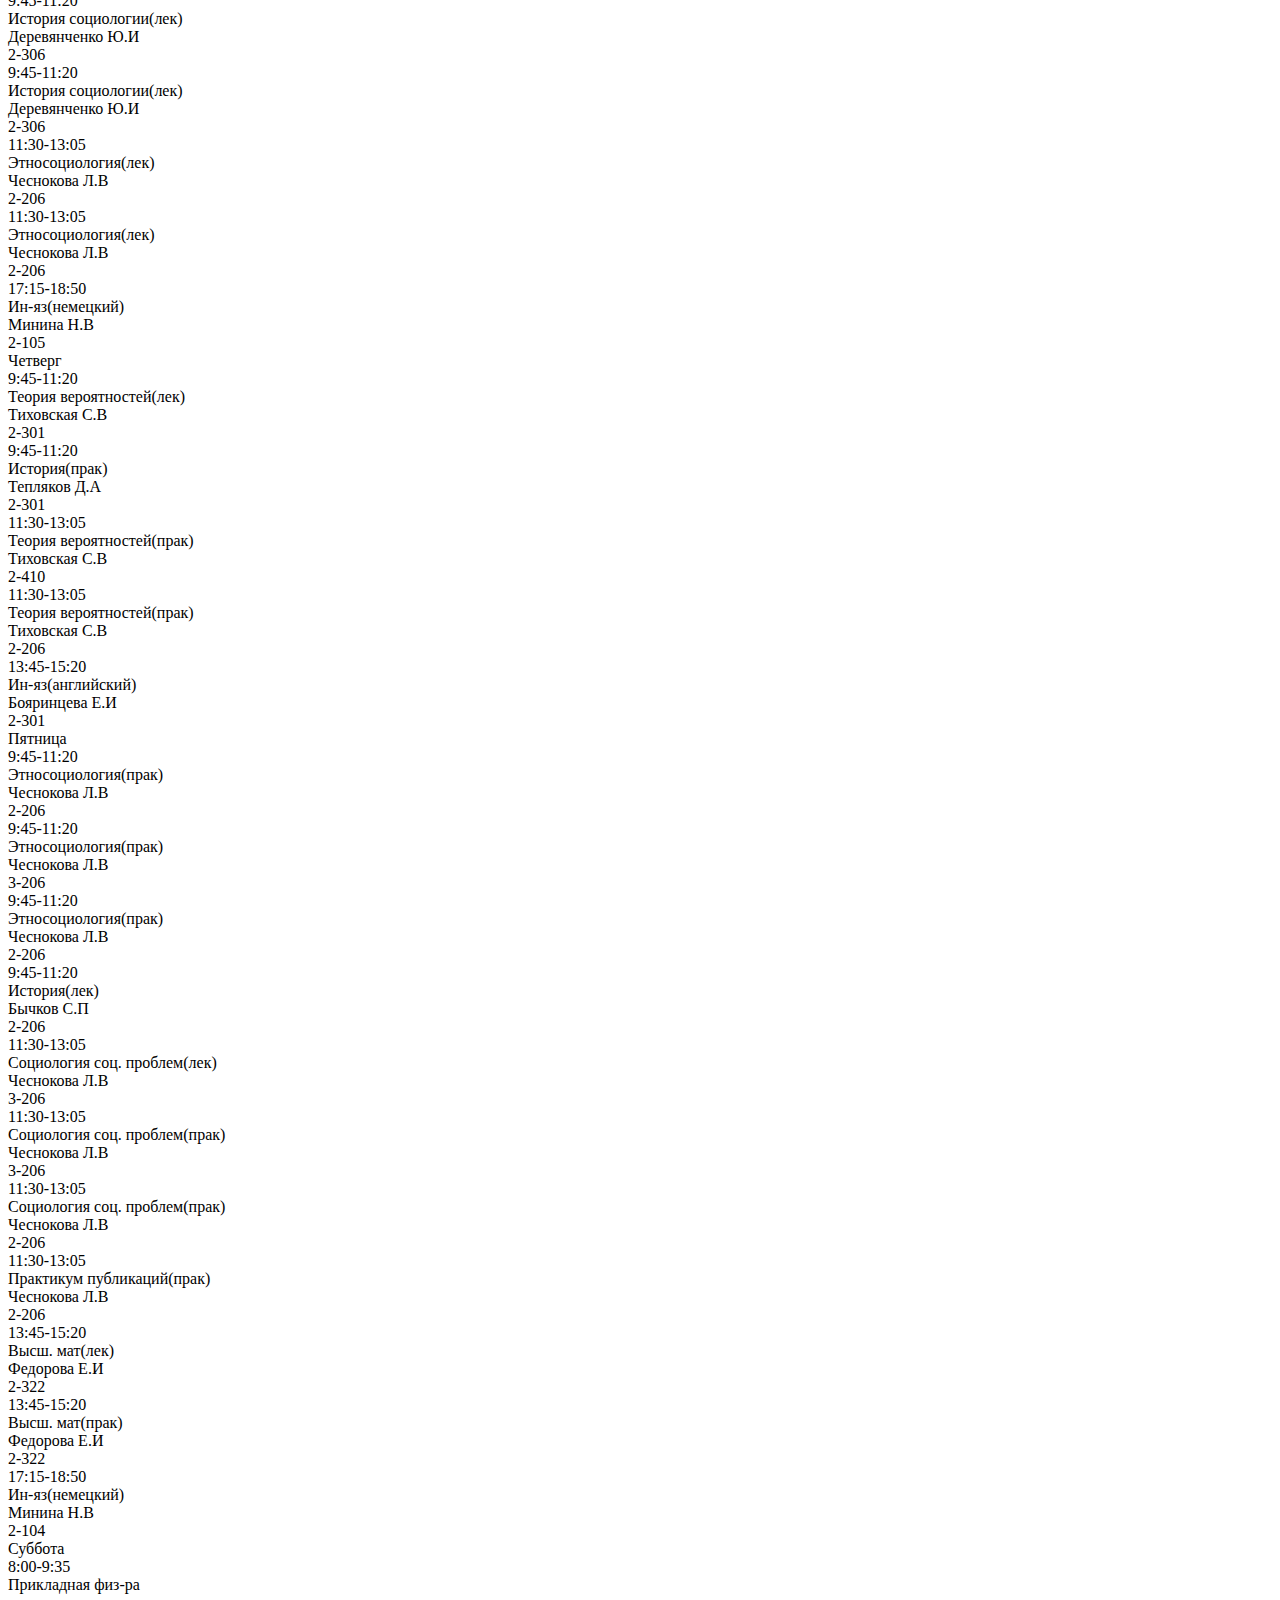
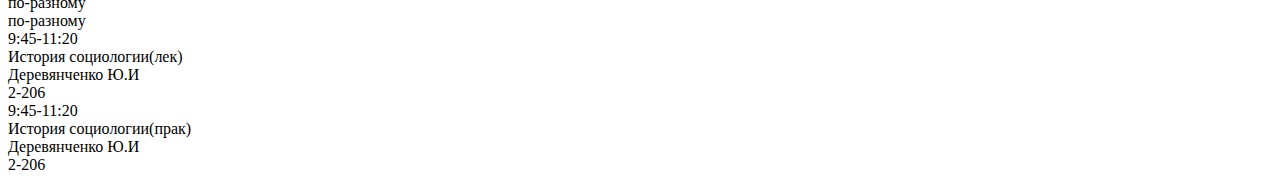
<file: pages/1/CCB_101_0_01/index.html>
<!DOCTYPE html>
<html lang="en">

<head>
    <meta charset="UTF-8">
    <meta name="viewport" content="width=device-width, initial-scale=1, shrink-to-fit=no">
</head>

<body>
    <div id="content">
        <div class="title_chart">
            <span>ССБ-101-0-01</span>
            <div class="now_week">
                <div class="left_arrow"></div>
                <div class="now_week__number"></div>
                <div class="right_arrow"></div>
            </div>
        </div>
        <div class="chart__wrapper">
            <div class="chart__element">
                <div class="week_day">
                    <div class="week_day_name">Понедельник</div>
                </div>
                <div class="lesson 2-9">
                    <div class="lesson__time">8:00-9:35</div>
                    <div class="lesson__name">Эконом. социология(лек)</div>
                    <div class="lesson__teacher">Бургат В.В</div>
                    <div class="lesson__location">2-206</div>
                </div>
                <div class="lesson 10-12">
                    <div class="lesson__time">8:00-9:35</div>
                    <div class="lesson__name">Эконом. социология(прак)</div>
                    <div class="lesson__teacher">Бургат В.В</div>
                    <div class="lesson__location">2-206</div>
                </div>
                <div class="lesson 15-18">
                    <div class="lesson__time">8:00-9:35</div>
                    <div class="lesson__name">Эконом. социология(прак)</div>
                    <div class="lesson__teacher">Бургат В.В</div>
                    <div class="lesson__location">2-206</div>
                </div>
                <div class="lesson 2-2">
                    <div class="lesson__time">9:45-11:20</div>
                    <div class="lesson__name">Эконом. социология(прак)</div>
                    <div class="lesson__teacher">Бургат В.В</div>
                    <div class="lesson__location">2-206</div>
                </div>
                <div class="lesson 3-12">
                    <div class="lesson__time">9:45-11:20</div>
                    <div class="lesson__name">Ин-яз(английский)</div>
                    <div class="lesson__teacher">Бояринцева Е.И</div>
                    <div class="lesson__location">2-412</div>
                </div>
                <div class="lesson 15-18">
                    <div class="lesson__time">9:45-11:20</div>
                    <div class="lesson__name">Ин-яз(английский)</div>
                    <div class="lesson__teacher">Бояринцева Е.И</div>
                    <div class="lesson__location">2-412</div>
                </div>
                <div class="lesson 2-12">
                    <div class="lesson__time">11:30-13:05</div>
                    <div class="lesson__name">История(лек)</div>
                    <div class="lesson__teacher">Бычков С.П</div>
                    <div class="lesson__location">2-206</div>
                </div>
                <div class="lesson 15-18">
                    <div class="lesson__time">11:30-13:05</div>
                    <div class="lesson__name">История(лек)</div>
                    <div class="lesson__teacher">Бычков С.П</div>
                    <div class="lesson__location">2-206</div>
                </div>
                <div class="lesson 2-12">
                    <div class="lesson__time">13:45-15:20</div>
                    <div class="lesson__name">Высш. мат(прак)</div>
                    <div class="lesson__teacher">Федорова Е.И</div>
                    <div class="lesson__location">2-301</div>
                </div>
                <div class="lesson 15-17">
                    <div class="lesson__time">13:45-15:20</div>
                    <div class="lesson__name">Высш. мат(прак)</div>
                    <div class="lesson__teacher">Федорова Е.И</div>
                    <div class="lesson__location">2-301</div>
                </div>
                <div class="date"></div>
            </div>
            <div class="chart__element">
                <div class="week_day">
                    <div class="week_day_name">Вторник</div>
                </div>
                <div class="lesson 2-4">
                    <div class="lesson__time">9:45-11:20</div>
                    <div class="lesson__name">Деловая коммуникация(лек)</div>
                    <div class="lesson__teacher">Золтнер О.В</div>
                    <div class="lesson__location">2-206</div>
                </div>
                <div class="lesson 6-13">
                    <div class="lesson__time">9:45-11:20</div>
                    <div class="lesson__name">Деловая коммуникация(прак)</div>
                    <div class="lesson__teacher">Золтнер О.В</div>
                    <div class="lesson__location">2-206</div>
                </div>
                <div class="lesson 2-4">
                    <div class="lesson__time">11:30-13:05</div>
                    <div class="lesson__name">Практикум публикаций(лек)</div>
                    <div class="lesson__teacher">Чеснокова Л.В</div>
                    <div class="lesson__location">2-206</div>
                </div>
                <div class="lesson 6-10">
                    <div class="lesson__time">11:30-13:05</div>
                    <div class="lesson__name">Практикум публикаций(лек)</div>
                    <div class="lesson__teacher">Чеснокова Л.В</div>
                    <div class="lesson__location">2-206</div>
                </div>
                <div class="lesson 11-13">
                    <div class="lesson__time">11:30-13:05</div>
                    <div class="lesson__name">Практикум публикаций(прак)</div>
                    <div class="lesson__teacher">Чеснокова Л.В</div>
                    <div class="lesson__location">2-206</div>
                </div>
                <div class="lesson 15-18">
                    <div class="lesson__time">11:30-13:05</div>
                    <div class="lesson__name">Практикум публикаций(прак)</div>
                    <div class="lesson__teacher">Чеснокова Л.В</div>
                    <div class="lesson__location">2-206</div>
                </div>
                <div class="lesson 2-4">
                    <div class="lesson__time">13:45-15:20</div>
                    <div class="lesson__name">Социология соц. проблем(лек)</div>
                    <div class="lesson__teacher">Чеснокова Л.В</div>
                    <div class="lesson__location">2-206</div>
                </div>
                <div class="lesson 6-13">
                    <div class="lesson__time">13:45-15:20</div>
                    <div class="lesson__name">Социология соц. проблем(лек)</div>
                    <div class="lesson__teacher">Чеснокова Л.В</div>
                    <div class="lesson__location">2-206</div>
                </div>
                <div class="lesson 15-18">
                    <div class="lesson__time">13:45-15:20</div>
                    <div class="lesson__name">Социология соц. проблем(лек)</div>
                    <div class="lesson__teacher">Чеснокова Л.В</div>
                    <div class="lesson__location">2-206</div>
                </div>
                <div class="date"></div>
            </div>
            <div class="chart__element">
                <div class="week_day">
                    <div class="week_day_name">Среда</div>
                </div>
                <div class="lesson 1-2">
                    <div class="lesson__time">8:00-9:35</div>
                    <div class="lesson__name">Прикладная физ-ра</div>
                    <div class="lesson__teacher">по-разному</div>
                    <div class="lesson__location">по-разному</div>
                </div>
                <div class="lesson 4-18">
                    <div class="lesson__time">8:00-9:35</div>
                    <div class="lesson__name">Прикладная физ-ра</div>
                    <div class="lesson__teacher">по-разному</div>
                    <div class="lesson__location">по-разному</div>
                </div>
                <div class="lesson 1-2">
                    <div class="lesson__time">9:45-11:20</div>
                    <div class="lesson__name">История социологии(лек)</div>
                    <div class="lesson__teacher">Деревянченко Ю.И</div>
                    <div class="lesson__location">2-306</div>
                </div>
                <div class="lesson 4-17">
                    <div class="lesson__time">9:45-11:20</div>
                    <div class="lesson__name">История социологии(лек)</div>
                    <div class="lesson__teacher">Деревянченко Ю.И</div>
                    <div class="lesson__location">2-306</div>
                </div>
                <div class="lesson 1-2">
                    <div class="lesson__time">11:30-13:05</div>
                    <div class="lesson__name">Этносоциология(лек)</div>
                    <div class="lesson__teacher">Чеснокова Л.В</div>
                    <div class="lesson__location">2-206</div>
                </div>
                <div class="lesson 4-17">
                    <div class="lesson__time">11:30-13:05</div>
                    <div class="lesson__name">Этносоциология(лек)</div>
                    <div class="lesson__teacher">Чеснокова Л.В</div>
                    <div class="lesson__location">2-206</div>
                </div>
                <div class="lesson 1-17">
                    <div class="lesson__time">17:15-18:50</div>
                    <div class="lesson__name">Ин-яз(немецкий)</div>
                    <div class="lesson__teacher">Минина Н.В</div>
                    <div class="lesson__location">2-105</div>
                </div>
                <div class="date"></div>
            </div>
            <div class="chart__element">
                <div class="week_day">
                    <div class="week_day_name">Четверг</div>
                </div>
                <div class="lesson 1-15 beByOddWeek">
                    <div class="lesson__time">9:45-11:20</div>
                    <div class="lesson__name">Теория вероятностей(лек)</div>
                    <div class="lesson__teacher">Тиховская С.В</div>
                    <div class="lesson__location">2-301</div>
                </div>
                <div class="lesson 2-16 beByEvenWeek">
                    <div class="lesson__time">9:45-11:20</div>
                    <div class="lesson__name">История(прак)</div>
                    <div class="lesson__teacher">Тепляков Д.А</div>
                    <div class="lesson__location">2-301</div>
                </div>
                <div class="lesson 1-7">
                    <div class="lesson__time">11:30-13:05</div>
                    <div class="lesson__name">Теория вероятностей(прак)</div>
                    <div class="lesson__teacher">Тиховская С.В</div>
                    <div class="lesson__location">2-410</div>
                </div>
                <div class="lesson 8-16">
                    <div class="lesson__time">11:30-13:05</div>
                    <div class="lesson__name">Теория вероятностей(прак)</div>
                    <div class="lesson__teacher">Тиховская С.В</div>
                    <div class="lesson__location">2-206</div>
                </div>
                <div class="lesson 1-18">
                    <div class="lesson__time">13:45-15:20</div>
                    <div class="lesson__name">Ин-яз(английский)</div>
                    <div class="lesson__teacher">Бояринцева Е.И</div>
                    <div class="lesson__location">2-301</div>
                </div>
                <div class="date"></div>
            </div>
            <div class="chart__element">
                <div class="week_day">
                    <div class="week_day_name">Пятница</div>
                </div>
                <div class="lesson 1-1">
                    <div class="lesson__time">9:45-11:20</div>
                    <div class="lesson__name">Этносоциология(прак)</div>
                    <div class="lesson__teacher">Чеснокова Л.В</div>
                    <div class="lesson__location">2-206</div>
                </div>
                <div class="lesson 2-4">
                    <div class="lesson__time">9:45-11:20</div>
                    <div class="lesson__name">Этносоциология(прак)</div>
                    <div class="lesson__teacher">Чеснокова Л.В</div>
                    <div class="lesson__location">3-206</div>
                </div>
                <div class="lesson 5-16">
                    <div class="lesson__time">9:45-11:20</div>
                    <div class="lesson__name">Этносоциология(прак)</div>
                    <div class="lesson__teacher">Чеснокова Л.В</div>
                    <div class="lesson__location">2-206</div>
                </div>
                <div class="lesson 17-17">
                    <div class="lesson__time">9:45-11:20</div>
                    <div class="lesson__name">История(лек)</div>
                    <div class="lesson__teacher">Бычков С.П</div>
                    <div class="lesson__location">2-206</div>
                </div>
                <div class="lesson 1-1">
                    <div class="lesson__time">11:30-13:05</div>
                    <div class="lesson__name">Социология соц. проблем(лек)</div>
                    <div class="lesson__teacher">Чеснокова Л.В</div>
                    <div class="lesson__location">3-206</div>
                </div>
                <div class="lesson 2-7">
                    <div class="lesson__time">11:30-13:05</div>
                    <div class="lesson__name">Социология соц. проблем(прак)</div>
                    <div class="lesson__teacher">Чеснокова Л.В</div>
                    <div class="lesson__location">3-206</div>
                </div>
                <div class="lesson 8-17">
                    <div class="lesson__time">11:30-13:05</div> 
                    <div class="lesson__name">Социология соц. проблем(прак)</div>
                    <div class="lesson__teacher">Чеснокова Л.В</div>
                    <div class="lesson__location">2-206</div>
                </div>
                <div class="lesson 18-18">
                    <div class="lesson__time">11:30-13:05</div>
                    <div class="lesson__name">Практикум публикаций(прак)</div>
                    <div class="lesson__teacher">Чеснокова Л.В</div>
                    <div class="lesson__location">2-206</div>
                </div>
                <div class="lesson 1-16">
                    <div class="lesson__time">13:45-15:20</div> 
                    <div class="lesson__name">Высш. мат(лек)</div>
                    <div class="lesson__teacher">Федорова Е.И</div>
                    <div class="lesson__location">2-322</div>
                </div>
                <div class="lesson 17-18">
                    <div class="lesson__time">13:45-15:20</div> 
                    <div class="lesson__name">Высш. мат(прак)</div>
                    <div class="lesson__teacher">Федорова Е.И</div>
                    <div class="lesson__location">2-322</div>
                </div>
                <div class="lesson 1-16">
                    <div class="lesson__time">17:15-18:50</div> 
                    <div class="lesson__name">Ин-яз(немецкий)</div>
                    <div class="lesson__teacher">Минина Н.В</div>
                    <div class="lesson__location">2-104</div>
                </div>
                <div class="date"></div>
            </div>
            <div class="chart__element">
                <div class="week_day">
                    <div class="week_day_name">Суббота</div>
                </div>
                <div class="lesson 1-17">
                    <div class="lesson__time">8:00-9:35</div>
                    <div class="lesson__name">Прикладная физ-ра</div>
                    <div class="lesson__teacher">по-разному</div>
                    <div class="lesson__location">по-разному</div>
                </div>
                <div class="lesson 1-1">
                    <div class="lesson__time">9:45-11:20</div>
                    <div class="lesson__name">История социологии(лек)</div>
                    <div class="lesson__teacher">Деревянченко Ю.И</div>
                    <div class="lesson__location">2-206</div>
                </div>
                <div class="lesson 2-17">
                    <div class="lesson__time">9:45-11:20</div>
                    <div class="lesson__name">История социологии(прак)</div>
                    <div class="lesson__teacher">Деревянченко Ю.И</div>
                    <div class="lesson__location">2-206</div>
                </div>
                <div class="date"></div>
            </div>
        </div>
    </div>
</body>

</html>
</file>
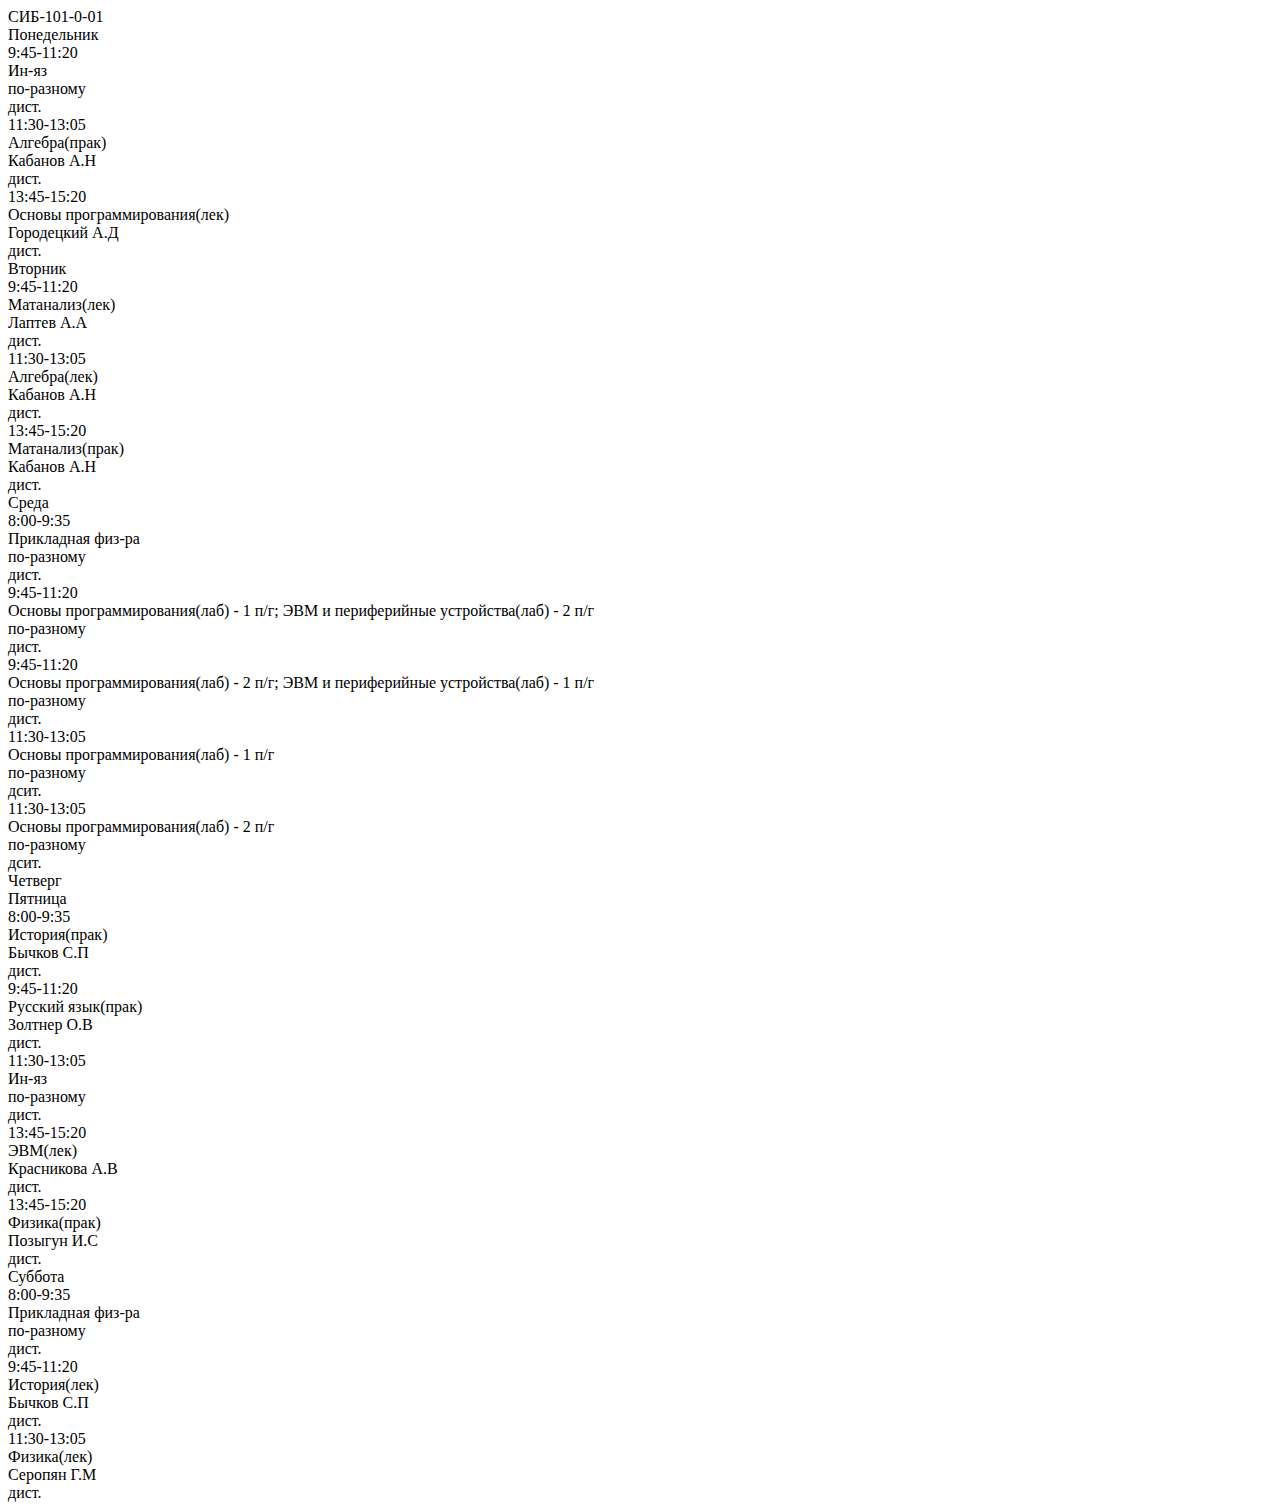
<file: pages/1/CIB_101_0_01/index.html>
<!DOCTYPE html>
<html lang="en">

<head>
    <meta charset="UTF-8">
    <meta name="viewport" content="width=device-width, initial-scale=1, shrink-to-fit=no">
</head>

<body>
    <div id="content">
        <div class="title_chart">
            <span>СИБ-101-0-01</span>
            <div class="now_week">
                <div class="left_arrow"></div>
                <div class="now_week__number"></div>
                <div class="right_arrow"></div>
            </div>
        </div>
        <div class="chart__wrapper">
            <div class="chart__element">
                <div class="week_day">
                    <div class="week_day_name">Понедельник</div>
                </div>
                <div class="lesson 2-17">
                    <div class="lesson__time">9:45-11:20</div>
                    <div class="lesson__name">Ин-яз</div>
                    <div class="lesson__teacher">по-разному</div>
                    <div class="lesson__location">дист.</div>
                </div>
                <div class="lesson 2-17">
                    <div class="lesson__time">11:30-13:05</div>
                    <div class="lesson__name">Алгебра(прак)</div>
                    <div class="lesson__teacher">Кабанов А.Н</div>
                    <div class="lesson__location">дист.</div>
                </div>
                <div class="lesson 3-17 beByOddWeek">
                    <div class="lesson__time">13:45-15:20</div>
                    <div class="lesson__name">Основы программирования(лек)</div>
                    <div class="lesson__teacher">Городецкий А.Д</div>
                    <div class="lesson__location">дист.</div>
                </div>
                <div class="date"></div>
            </div>
            <div class="chart__element">
                <div class="week_day">
                    <div class="week_day_name">Вторник</div>
                </div>
                <div class="lesson 2-17">
                    <div class="lesson__time">9:45-11:20</div>
                    <div class="lesson__name">Матанализ(лек)</div>
                    <div class="lesson__teacher">Лаптев А.А</div>
                    <div class="lesson__location">дист.</div>
                </div>
                <div class="lesson 2-17">
                    <div class="lesson__time">11:30-13:05</div>
                    <div class="lesson__name">Алгебра(лек)</div>
                    <div class="lesson__teacher">Кабанов А.Н</div>
                    <div class="lesson__location">дист.</div>
                </div>
                <div class="lesson 2-17">
                    <div class="lesson__time">13:45-15:20</div>
                    <div class="lesson__name">Матанализ(прак)</div>
                    <div class="lesson__teacher">Кабанов А.Н</div>
                    <div class="lesson__location">дист.</div>
                </div>
                <div class="date"></div>
            </div>
            <div class="chart__element">
                <div class="week_day">
                    <div class="week_day_name">Среда</div>
                </div>
                <div class="lesson 1-17">
                    <div class="lesson__time">8:00-9:35</div>
                    <div class="lesson__name">Прикладная физ-ра</div>
                    <div class="lesson__teacher">по-разному</div>
                    <div class="lesson__location">дист.</div>
                </div>
                <div class="lesson 1-16 beByOddWeek">
                    <div class="lesson__time">9:45-11:20</div>
                    <div class="lesson__name">
                        Основы программирования(лаб) - 1 п/г;
                        ЭВМ и периферийные устройства(лаб) - 2 п/г
                    </div>
                    <div class="lesson__teacher">по-разному</div>
                    <div class="lesson__location">дист.</div>
                </div>
                <div class="lesson 1-16 beByEvenWeek">
                    <div class="lesson__time">9:45-11:20</div>
                    <div class="lesson__name">
                        Основы программирования(лаб) - 2 п/г;
                        ЭВМ и периферийные устройства(лаб) - 1 п/г
                    </div>
                    <div class="lesson__teacher">по-разному</div>
                    <div class="lesson__location">дист.</div>
                </div>
                <div class="lesson 1-16 beByOddWeek">
                    <div class="lesson__time">11:30-13:05</div>
                    <div class="lesson__name">Основы программирования(лаб) - 1 п/г</div>
                    <div class="lesson__teacher">по-разному</div>
                    <div class="lesson__location">дсит.</div>
                </div>
                <div class="lesson 1-16 beByEvenWeek">
                    <div class="lesson__time">11:30-13:05</div>
                    <div class="lesson__name">Основы программирования(лаб) - 2 п/г</div>
                    <div class="lesson__teacher">по-разному</div>
                    <div class="lesson__location">дсит.</div>
                </div>
                <div class="date"></div>
            </div>
            <div class="chart__element">
                <div class="week_day">
                    <div class="week_day_name">Четверг</div>
                </div>
                <div class="date"></div>
            </div>
            <div class="chart__element">
                <div class="week_day">
                    <div class="week_day_name">Пятница</div>
                </div>
                <div class="lesson 2-16 beByEvenWeek">
                    <div class="lesson__time">8:00-9:35</div>
                    <div class="lesson__name">История(прак)</div>
                    <div class="lesson__teacher">Бычков С.П</div>
                    <div class="lesson__location">дист.</div>
                </div>
                <div class="lesson 2-16 beByEvenWeek">
                    <div class="lesson__time">9:45-11:20</div>
                    <div class="lesson__name">Русский язык(прак)</div>
                    <div class="lesson__teacher">Золтнер О.В</div>
                    <div class="lesson__location">дист.</div>
                </div>
                <div class="lesson 1-16">
                    <div class="lesson__time">11:30-13:05</div>
                    <div class="lesson__name">Ин-яз</div>
                    <div class="lesson__teacher">по-разному</div>
                    <div class="lesson__location">дист.</div>
                </div>
                <div class="lesson 2-16 beByEvenWeek">
                    <div class="lesson__time">13:45-15:20</div>
                    <div class="lesson__name">ЭВМ(лек)</div>
                    <div class="lesson__teacher">Красникова А.В</div>
                    <div class="lesson__location">дист.</div>
                </div>
                <div class="lesson 1-15 beByOddWeek">
                    <div class="lesson__time">13:45-15:20</div>
                    <div class="lesson__name">Физика(прак)</div>
                    <div class="lesson__teacher">Позыгун И.С</div>
                    <div class="lesson__location">дист.</div>
                </div>
                <div class="date"></div>
            </div>
            <div class="chart__element">
                <div class="week_day">
                    <div class="week_day_name">Суббота</div>
                </div>
                <div class="lesson 1-17">
                    <div class="lesson__time">8:00-9:35</div>
                    <div class="lesson__name">Прикладная физ-ра</div>
                    <div class="lesson__teacher">по-разному</div>
                    <div class="lesson__location">дист.</div>
                </div>
                <div class="lesson 1-16">
                    <div class="lesson__time">9:45-11:20</div>
                    <div class="lesson__name">История(лек)</div>
                    <div class="lesson__teacher">Бычков С.П</div>
                    <div class="lesson__location">дист.</div>
                </div>
                <div class="lesson 1-16">
                    <div class="lesson__time">11:30-13:05</div>
                    <div class="lesson__name">Физика(лек)</div>
                    <div class="lesson__teacher">Серопян Г.М</div>
                    <div class="lesson__location">дист.</div>
                </div>
                <div class="date"></div>
            </div>
        </div>
    </div>
</body>

</html>
</file>
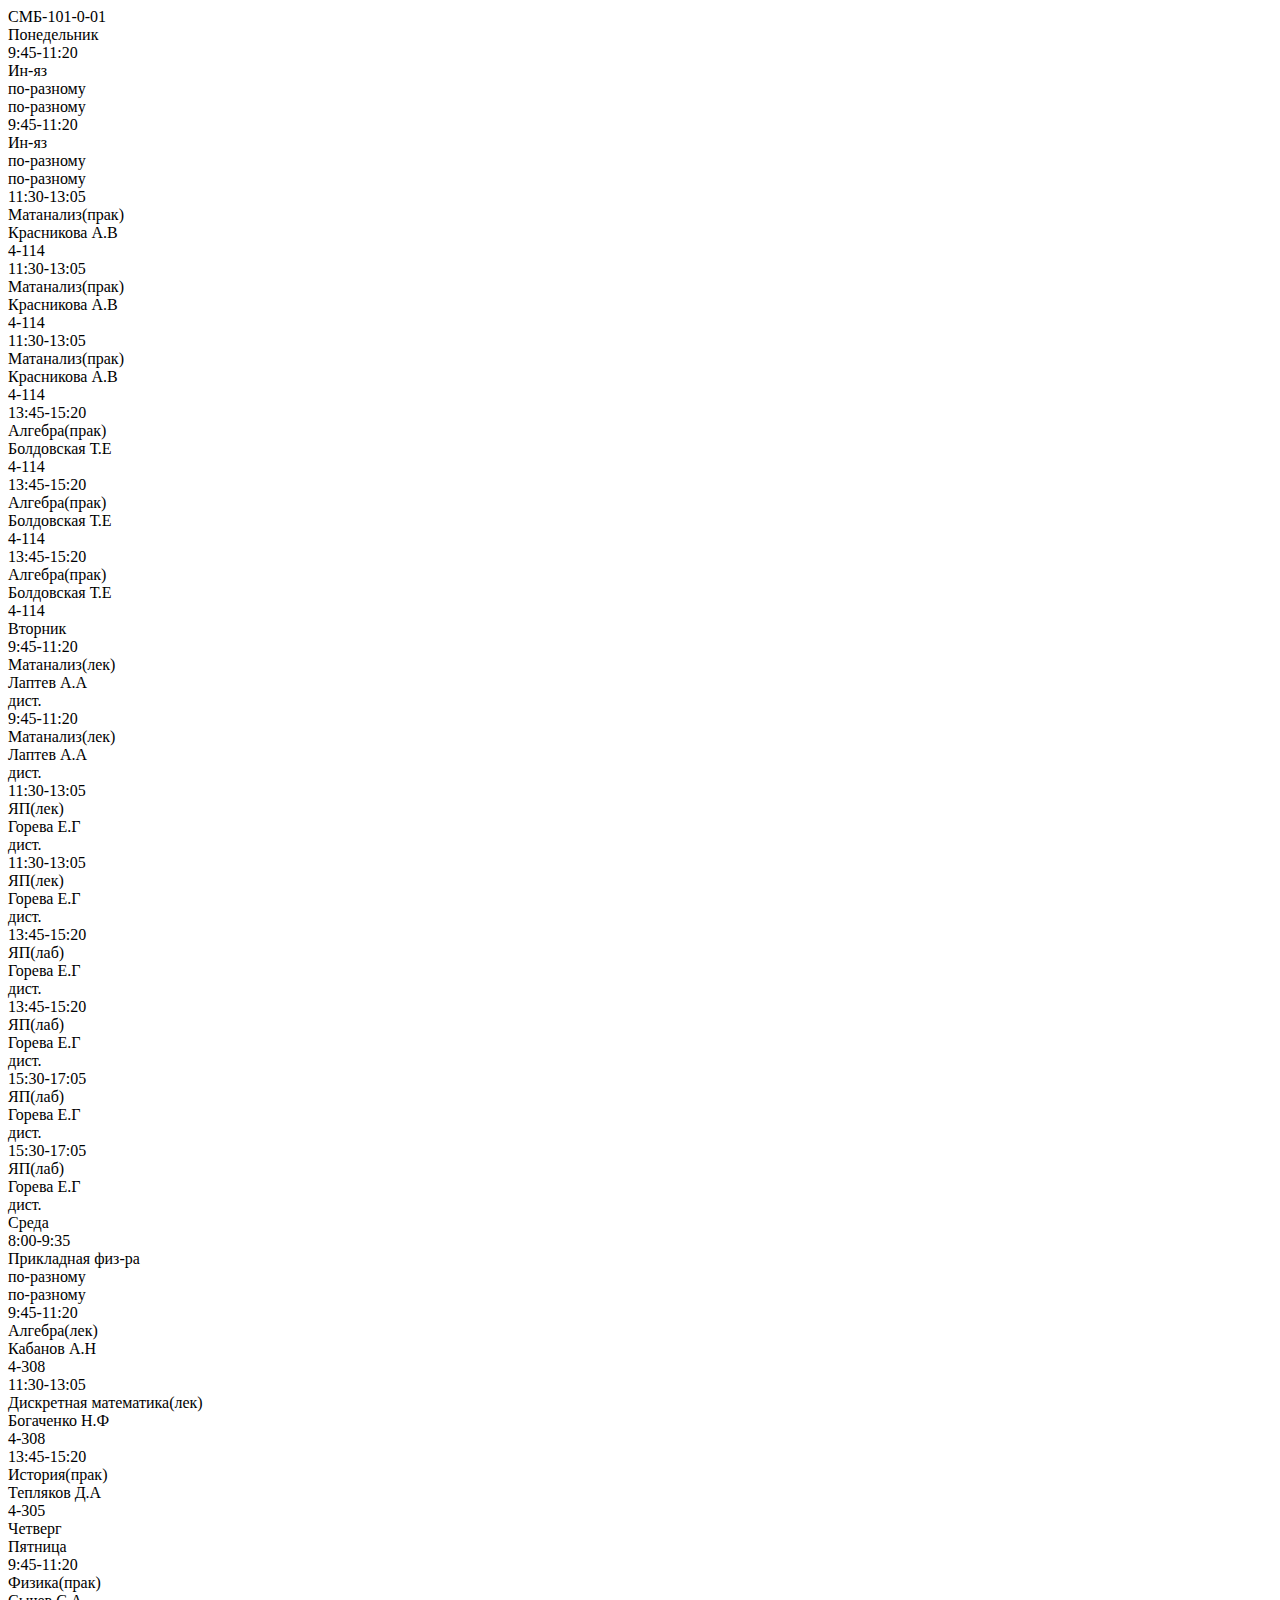
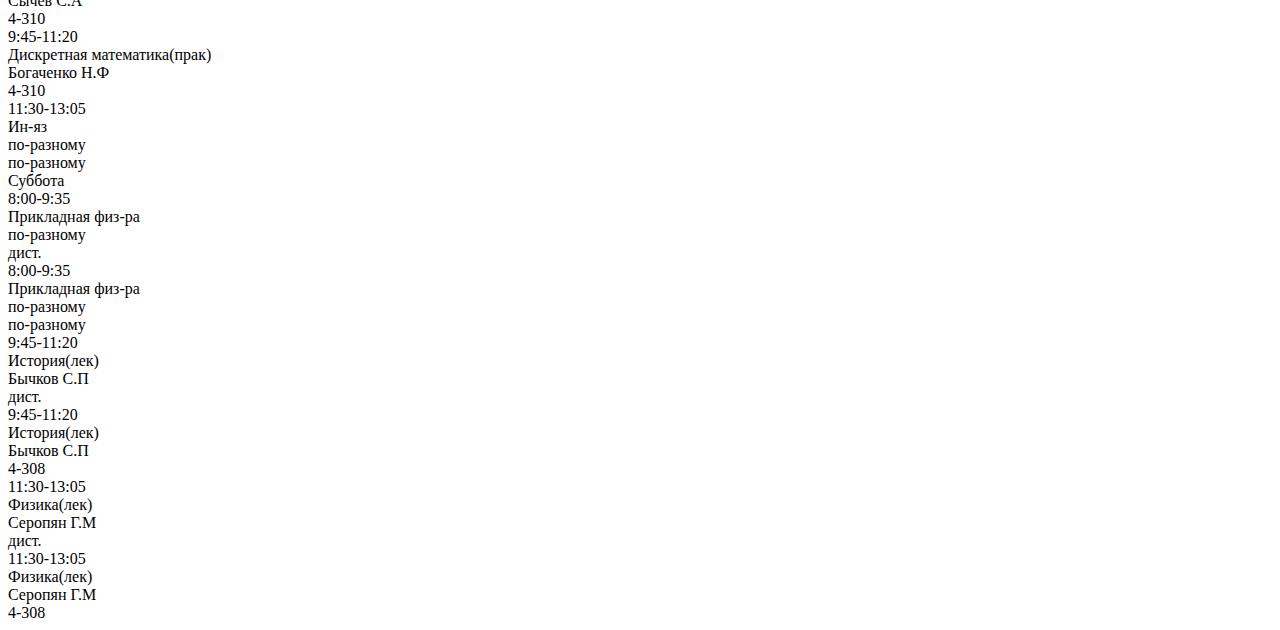
<file: pages/1/CMB_101_0_01/index.html>
<!DOCTYPE html>
<html lang="en">

<head>
    <meta charset="UTF-8">
    <meta name="viewport" content="width=device-width, initial-scale=1, shrink-to-fit=no">
</head>

<body>
    <div id="content">
        <div class="title_chart">
            <span>СМБ-101-0-01</span>
            <div class="now_week">
                <div class="left_arrow"></div>
                <div class="now_week__number"></div>
                <div class="right_arrow"></div>
            </div>
        </div>
        <div class="chart__wrapper">
            <div class="chart__element">
                <div class="week_day">
                    <div class="week_day_name">Понедельник</div>
                </div>
                <div class="lesson 9-12">
                    <div class="lesson__time">9:45-11:20</div>
                    <div class="lesson__name">Ин-яз</div>
                    <div class="lesson__teacher">по-разному</div>
                    <div class="lesson__location">по-разному</div>
                </div>
                <div class="lesson 15-18">
                    <div class="lesson__time">9:45-11:20</div>
                    <div class="lesson__name">Ин-яз</div>
                    <div class="lesson__teacher">по-разному</div>
                    <div class="lesson__location">по-разному</div>
                </div>
                <div class="lesson 9-12">
                    <div class="lesson__time">11:30-13:05</div>
                    <div class="lesson__name">Матанализ(прак)</div>
                    <div class="lesson__teacher">Красникова А.В</div>
                    <div class="lesson__location">4-114</div>
                </div>
                <div class="lesson 15-18">
                    <div class="lesson__time">11:30-13:05</div>
                    <div class="lesson__name">Матанализ(прак)</div>
                    <div class="lesson__teacher">Красникова А.В</div>
                    <div class="lesson__location">4-114</div>
                </div>
                <div class="lesson 20-20">
                    <div class="lesson__time">11:30-13:05</div>
                    <div class="lesson__name">Матанализ(прак)</div>
                    <div class="lesson__teacher">Красникова А.В</div>
                    <div class="lesson__location">4-114</div>
                </div>
                <div class="lesson 9-12">
                    <div class="lesson__time">13:45-15:20</div>
                    <div class="lesson__name">Алгебра(прак)</div>
                    <div class="lesson__teacher">Болдовская Т.Е</div>
                    <div class="lesson__location">4-114</div>
                </div>
                <div class="lesson 15-18">
                    <div class="lesson__time">13:45-15:20</div>
                    <div class="lesson__name">Алгебра(прак)</div>
                    <div class="lesson__teacher">Болдовская Т.Е</div>
                    <div class="lesson__location">4-114</div>
                </div>
                <div class="lesson 20-20">
                    <div class="lesson__time">13:45-15:20</div>
                    <div class="lesson__name">Алгебра(прак)</div>
                    <div class="lesson__teacher">Болдовская Т.Е</div>
                    <div class="lesson__location">4-114</div>
                </div>
                <div class="date"></div>
            </div>
            <div class="chart__element">
                <div class="week_day">
                    <div class="week_day_name">Вторник</div>
                </div>
                <div class="lesson 9-13">
                    <div class="lesson__time">9:45-11:20</div>
                    <div class="lesson__name">Матанализ(лек)</div>
                    <div class="lesson__teacher">Лаптев А.А</div>
                    <div class="lesson__location">дист.</div>
                </div>
                <div class="lesson 15-19">
                    <div class="lesson__time">9:45-11:20</div>
                    <div class="lesson__name">Матанализ(лек)</div>
                    <div class="lesson__teacher">Лаптев А.А</div>
                    <div class="lesson__location">дист.</div>
                </div>
                <div class="lesson 9-13">
                    <div class="lesson__time">11:30-13:05</div>
                    <div class="lesson__name">ЯП(лек)</div>
                    <div class="lesson__teacher">Горева Е.Г</div>
                    <div class="lesson__location">дист.</div>
                </div>
                <div class="lesson 15-18">
                    <div class="lesson__time">11:30-13:05</div>
                    <div class="lesson__name">ЯП(лек)</div>
                    <div class="lesson__teacher">Горева Е.Г</div>
                    <div class="lesson__location">дист.</div>
                </div>
                <div class="lesson 9-13">
                    <div class="lesson__time">13:45-15:20</div>
                    <div class="lesson__name">ЯП(лаб)</div>
                    <div class="lesson__teacher">Горева Е.Г</div>
                    <div class="lesson__location">дист.</div>
                </div>
                <div class="lesson 15-19">
                    <div class="lesson__time">13:45-15:20</div>
                    <div class="lesson__name">ЯП(лаб)</div>
                    <div class="lesson__teacher">Горева Е.Г</div>
                    <div class="lesson__location">дист.</div>
                </div>
                <div class="lesson 9-13">
                    <div class="lesson__time">15:30-17:05</div>
                    <div class="lesson__name">ЯП(лаб)</div>
                    <div class="lesson__teacher">Горева Е.Г</div>
                    <div class="lesson__location">дист.</div>
                </div>
                <div class="lesson 15-19">
                    <div class="lesson__time">15:30-17:05</div>
                    <div class="lesson__name">ЯП(лаб)</div>
                    <div class="lesson__teacher">Горева Е.Г</div>
                    <div class="lesson__location">дист.</div>
                </div>
                <div class="date"></div>
            </div>
            <div class="chart__element">
                <div class="week_day">
                    <div class="week_day_name">Среда</div>
                </div>
                <div class="lesson 9-18">
                    <div class="lesson__time">8:00-9:35</div>
                    <div class="lesson__name">Прикладная физ-ра</div>
                    <div class="lesson__teacher">по-разному</div>
                    <div class="lesson__location">по-разному</div>
                </div>
                <div class="lesson 9-18">
                    <div class="lesson__time">9:45-11:20</div>
                    <div class="lesson__name">Алгебра(лек)</div>
                    <div class="lesson__teacher">Кабанов А.Н</div>
                    <div class="lesson__location">4-308</div>
                </div>
                <div class="lesson 9-17">
                    <div class="lesson__time">11:30-13:05</div>
                    <div class="lesson__name">Дискретная математика(лек)</div>
                    <div class="lesson__teacher">Богаченко Н.Ф</div>
                    <div class="lesson__location">4-308</div>
                </div>
                <div class="lesson 10-16 beByEvenWeek">
                    <div class="lesson__time">13:45-15:20</div>
                    <div class="lesson__name">История(прак)</div>
                    <div class="lesson__teacher">Тепляков Д.А</div>
                    <div class="lesson__location">4-305</div>
                </div>
                <div class="date"></div>
            </div>
            <div class="chart__element">
                <div class="week_day">
                    <div class="week_day_name">Четверг</div>
                </div>
                <div class="date"></div>
            </div>
            <div class="chart__element">
                <div class="week_day">
                    <div class="week_day_name">Пятница</div>
                </div>
                <div class="lesson 9-15 beByOddWeek">
                    <div class="lesson__time">9:45-11:20</div>
                    <div class="lesson__name">Физика(прак)</div>
                    <div class="lesson__teacher">Сычев С.А</div>
                    <div class="lesson__location">4-310</div>
                </div>
                <div class="lesson 10-16 beByEvenWeek">
                    <div class="lesson__time">9:45-11:20</div>
                    <div class="lesson__name">Дискретная математика(прак)</div>
                    <div class="lesson__teacher">Богаченко Н.Ф</div>
                    <div class="lesson__location">4-310</div>
                </div>
                <div class="lesson 9-17">
                    <div class="lesson__time">11:30-13:05</div>
                    <div class="lesson__name">Ин-яз</div>
                    <div class="lesson__teacher">по-разному</div>
                    <div class="lesson__location">по-разному</div>
                </div>
                <div class="date"></div>
            </div>
            <div class="chart__element">
                <div class="week_day">
                    <div class="week_day_name">Суббота</div>
                </div>
                <div class="lesson 9-9">
                    <div class="lesson__time">8:00-9:35</div>
                    <div class="lesson__name">Прикладная физ-ра</div>
                    <div class="lesson__teacher">по-разному</div>
                    <div class="lesson__location">дист.</div>
                </div>
                <div class="lesson 10-17">
                    <div class="lesson__time">8:00-9:35</div>
                    <div class="lesson__name">Прикладная физ-ра</div>
                    <div class="lesson__teacher">по-разному</div>
                    <div class="lesson__location">по-разному</div>
                </div>
                <div class="lesson 9-9">
                    <div class="lesson__time">9:45-11:20</div>
                    <div class="lesson__name">История(лек)</div>
                    <div class="lesson__teacher">Бычков С.П</div>
                    <div class="lesson__location">дист.</div>
                </div>
                <div class="lesson 10-16">
                    <div class="lesson__time">9:45-11:20</div>
                    <div class="lesson__name">История(лек)</div>
                    <div class="lesson__teacher">Бычков С.П</div>
                    <div class="lesson__location">4-308</div>
                </div>
                <div class="lesson 9-9">
                    <div class="lesson__time">11:30-13:05</div>
                    <div class="lesson__name">Физика(лек)</div>
                    <div class="lesson__teacher">Серопян Г.М</div>
                    <div class="lesson__location">дист.</div>
                </div>
                <div class="lesson 10-16">
                    <div class="lesson__time">11:30-13:05</div>
                    <div class="lesson__name">Физика(лек)</div>
                    <div class="lesson__teacher">Серопян Г.М</div>
                    <div class="lesson__location">4-308</div>
                </div>
                <div class="date"></div>
            </div>
        </div>
    </div>
</body>

</html>
</file>
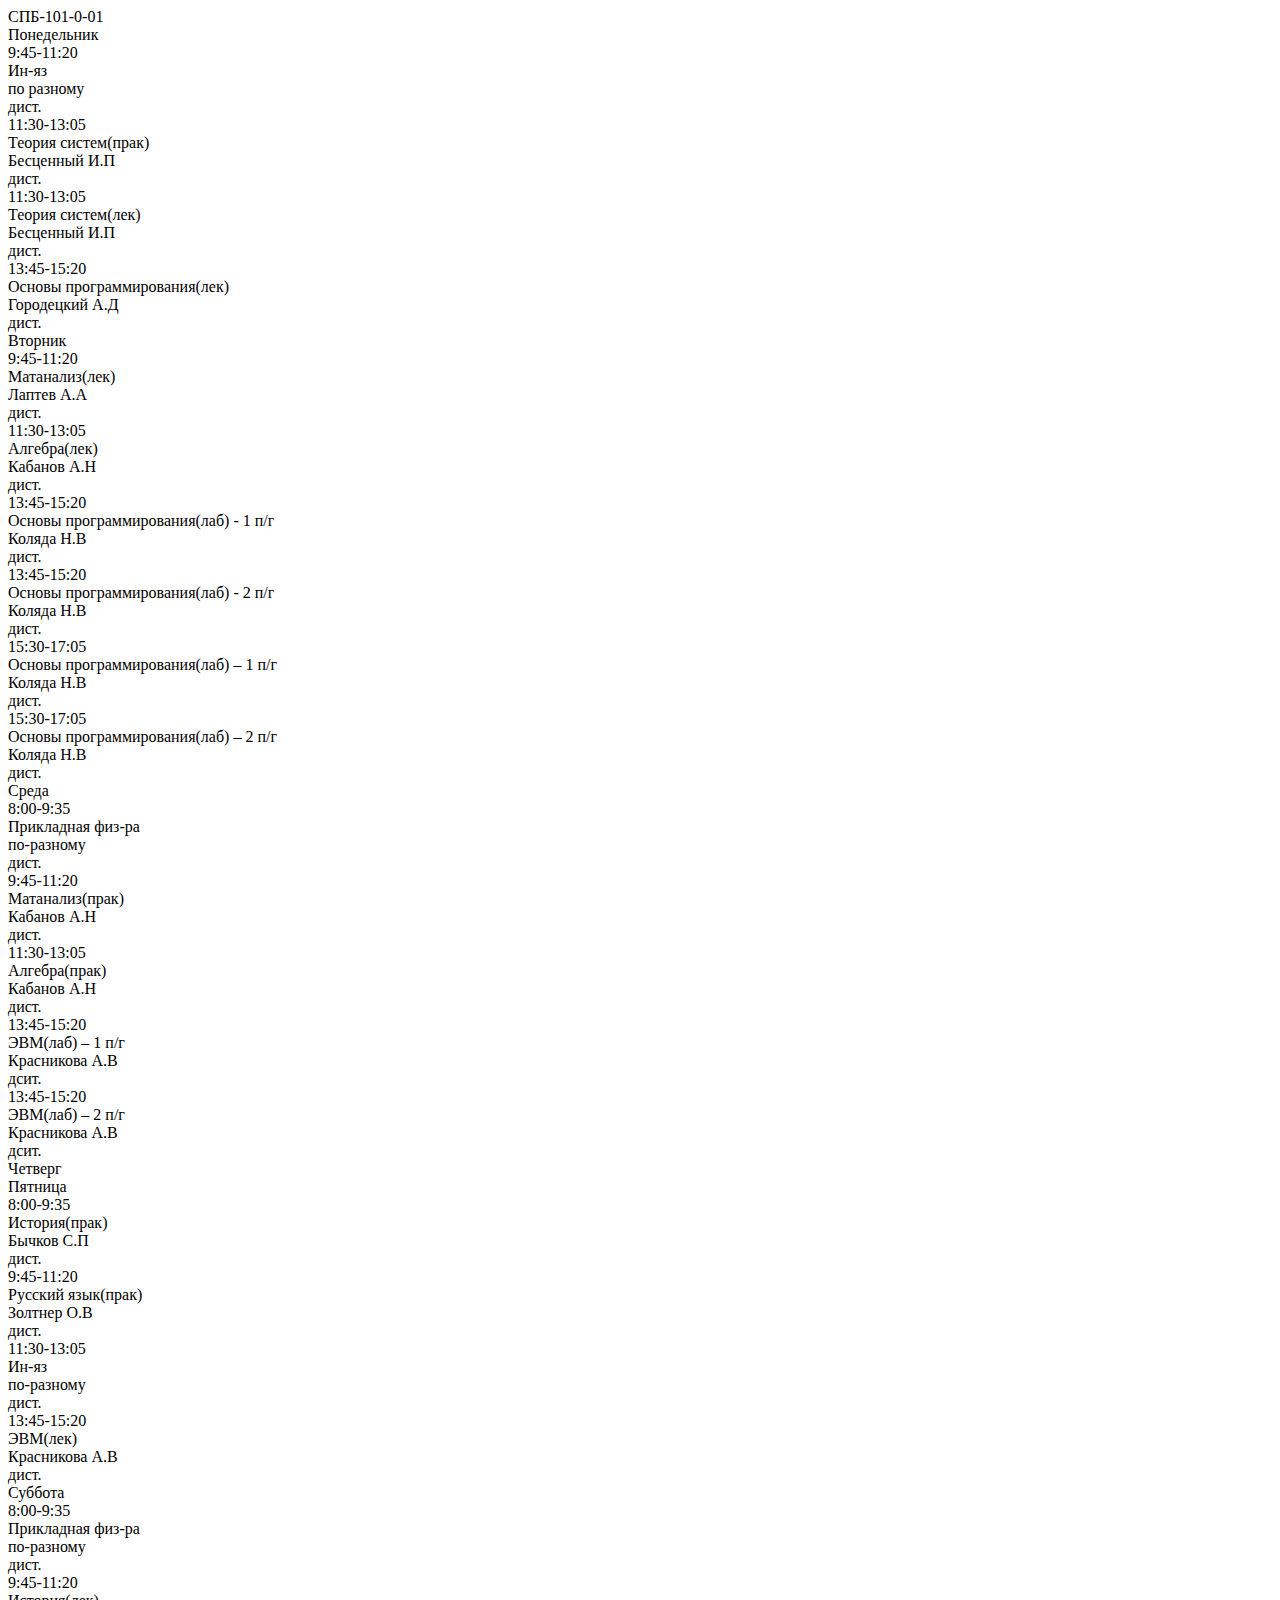
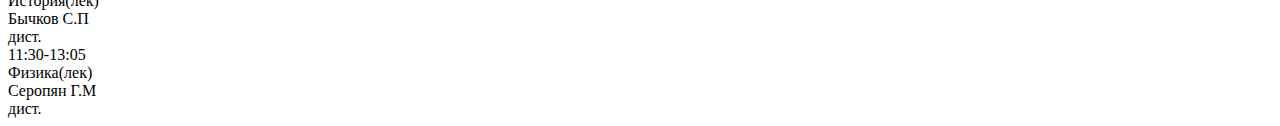
<file: pages/1/CPB_101_0_01/index.html>
<!DOCTYPE html>
<html lang="en">

<head>
    <meta charset="UTF-8">
    <meta name="viewport" content="width=device-width, initial-scale=1, shrink-to-fit=no">
</head>

<body>
    <div id="content">
        <div class="title_chart">
            <span>СПБ-101-0-01</span>
            <div class="now_week">
                <div class="left_arrow"></div>
                <div class="now_week__number"></div>
                <div class="right_arrow"></div>
            </div>
        </div>
        <div class="chart__wrapper">
            <div class="chart__element">
                <div class="week_day">
                    <div class="week_day_name">Понедельник</div>
                </div>
                <div class="lesson 2-17">
                    <div class="lesson__time">9:45-11:20</div>
                    <div class="lesson__name">Ин-яз</div>
                    <div class="lesson__teacher">по разному</div>
                    <div class="lesson__location">дист.</div>
                </div>
                <div class="lesson 2-17 beByOddWeek">
                    <div class="lesson__time">11:30-13:05</div>
                    <div class="lesson__name">Теория систем(прак)</div>
                    <div class="lesson__teacher">Бесценный И.П</div>
                    <div class="lesson__location">дист.</div>
                </div>
                <div class="lesson 2-17 beByEvenWeek">
                    <div class="lesson__time">11:30-13:05</div>
                    <div class="lesson__name">Теория систем(лек)</div>
                    <div class="lesson__teacher">Бесценный И.П</div>
                    <div class="lesson__location">дист.</div>
                </div>
                <div class="lesson 3-17 beByOddWeek">
                    <div class="lesson__time">13:45-15:20</div>
                    <div class="lesson__name">Основы программирования(лек)</div>
                    <div class="lesson__teacher">Городецкий А.Д</div>
                    <div class="lesson__location">дист.</div>
                </div>
                <div class="date"></div>
            </div>
            <div class="chart__element">
                <div class="week_day">
                    <div class="week_day_name">Вторник</div>
                </div>
                <div class="lesson 2-17">
                    <div class="lesson__time">9:45-11:20</div>
                    <div class="lesson__name">Матанализ(лек)</div>
                    <div class="lesson__teacher">Лаптев А.А</div>
                    <div class="lesson__location">дист.</div>
                </div>
                <div class="lesson 2-17">
                    <div class="lesson__time">11:30-13:05</div>
                    <div class="lesson__name">Алгебра(лек)</div>
                    <div class="lesson__teacher">Кабанов А.Н</div>
                    <div class="lesson__location">дист.</div>
                </div>
                <div class="lesson 2-17 beByOddWeek">
                    <div class="lesson__time">13:45-15:20</div>
                    <div class="lesson__name">Основы программирования(лаб) - 1 п/г</div>
                    <div class="lesson__teacher">Коляда Н.В</div>
                    <div class="lesson__location">дист.</div>
                </div>
                <div class="lesson 2-17 beByEvenWeek">
                    <div class="lesson__time">13:45-15:20</div>
                    <div class="lesson__name">Основы программирования(лаб) - 2 п/г</div>
                    <div class="lesson__teacher">Коляда Н.В</div>
                    <div class="lesson__location">дист.</div>
                </div>
                <div class="lesson 2-17 beByOddWeek">
                    <div class="lesson__time">15:30-17:05</div>
                    <div class="lesson__name">Основы программирования(лаб) – 1 п/г</div>
                    <div class="lesson__teacher">Коляда Н.В</div>
                    <div class="lesson__location">дист.</div>
                </div>
                <div class="lesson 2-17 beByEvenWeek">
                    <div class="lesson__time">15:30-17:05</div>
                    <div class="lesson__name">Основы программирования(лаб) – 2 п/г</div>
                    <div class="lesson__teacher">Коляда Н.В</div>
                    <div class="lesson__location">дист.</div>
                </div>
                <div class="date"></div>
            </div>
            <div class="chart__element">
                <div class="week_day">
                    <div class="week_day_name">Среда</div>
                </div>
                <div class="lesson 1-17">
                    <div class="lesson__time">8:00-9:35</div>
                    <div class="lesson__name">Прикладная физ-ра</div>
                    <div class="lesson__teacher">по-разному</div>
                    <div class="lesson__location">дист.</div>
                </div>
                <div class="lesson 1-16">
                    <div class="lesson__time">9:45-11:20</div>
                    <div class="lesson__name">Матанализ(прак)</div>
                    <div class="lesson__teacher">Кабанов А.Н</div>
                    <div class="lesson__location">дист.</div>
                </div>
                <div class="lesson 1-16">
                    <div class="lesson__time">11:30-13:05</div>
                    <div class="lesson__name">Алгебра(прак)</div>
                    <div class="lesson__teacher">Кабанов А.Н</div>
                    <div class="lesson__location">дист.</div>
                </div>
                <div class="lesson 1-16 beByOddWeek">
                    <div class="lesson__time">13:45-15:20</div>
                    <div class="lesson__name">ЭВМ(лаб) – 1 п/г</div>
                    <div class="lesson__teacher">Красникова А.В</div>
                    <div class="lesson__location">дсит.</div>
                </div>
                <div class="lesson 1-16 beByEvenWeek">
                    <div class="lesson__time">13:45-15:20</div>
                    <div class="lesson__name">ЭВМ(лаб) – 2 п/г</div>
                    <div class="lesson__teacher">Красникова А.В</div>
                    <div class="lesson__location">дсит.</div>
                </div>
                <div class="date"></div>
            </div>
            <div class="chart__element">
                <div class="week_day">
                    <div class="week_day_name">Четверг</div>
                </div>
                <div class="date"></div>
            </div>
            <div class="chart__element">
                <div class="week_day">
                    <div class="week_day_name">Пятница</div>
                </div>
                <div class="lesson 1-15 beByOddWeek">
                    <div class="lesson__time">8:00-9:35</div>
                    <div class="lesson__name">История(прак)</div>
                    <div class="lesson__teacher">Бычков С.П</div>
                    <div class="lesson__location">дист.</div>
                </div>
                <div class="lesson 1-15 beByOddWeek">
                    <div class="lesson__time">9:45-11:20</div>
                    <div class="lesson__name">Русский язык(прак)</div>
                    <div class="lesson__teacher">Золтнер О.В</div>
                    <div class="lesson__location">дист.</div>
                </div>
                <div class="lesson 1-16">
                    <div class="lesson__time">11:30-13:05</div>
                    <div class="lesson__name">Ин-яз</div>
                    <div class="lesson__teacher">по-разному</div>
                    <div class="lesson__location">дист.</div>
                </div>
                <div class="lesson 2-16 beByEvenWeek">
                    <div class="lesson__time">13:45-15:20</div>
                    <div class="lesson__name">ЭВМ(лек)</div>
                    <div class="lesson__teacher">Красникова А.В</div>
                    <div class="lesson__location">дист.</div>
                </div>
                <div class="date"></div>
            </div>
            <div class="chart__element">
                <div class="week_day">
                    <div class="week_day_name">Суббота</div>
                </div>
                <div class="lesson 1-17">
                    <div class="lesson__time">8:00-9:35</div>
                    <div class="lesson__name">Прикладная физ-ра</div>
                    <div class="lesson__teacher">по-разному</div>
                    <div class="lesson__location">дист.</div>
                </div>
                <div class="lesson 1-16">
                    <div class="lesson__time">9:45-11:20</div>
                    <div class="lesson__name">История(лек)</div>
                    <div class="lesson__teacher">Бычков С.П</div>
                    <div class="lesson__location">дист.</div>
                </div>
                <div class="lesson 1-16">
                    <div class="lesson__time">11:30-13:05</div>
                    <div class="lesson__name">Физика(лек)</div>
                    <div class="lesson__teacher">Серопян Г.М</div>
                    <div class="lesson__location">дист.</div>
                </div>
                <div class="date"></div>
            </div>
        </div>
    </div>
</body>

</html>
</file>
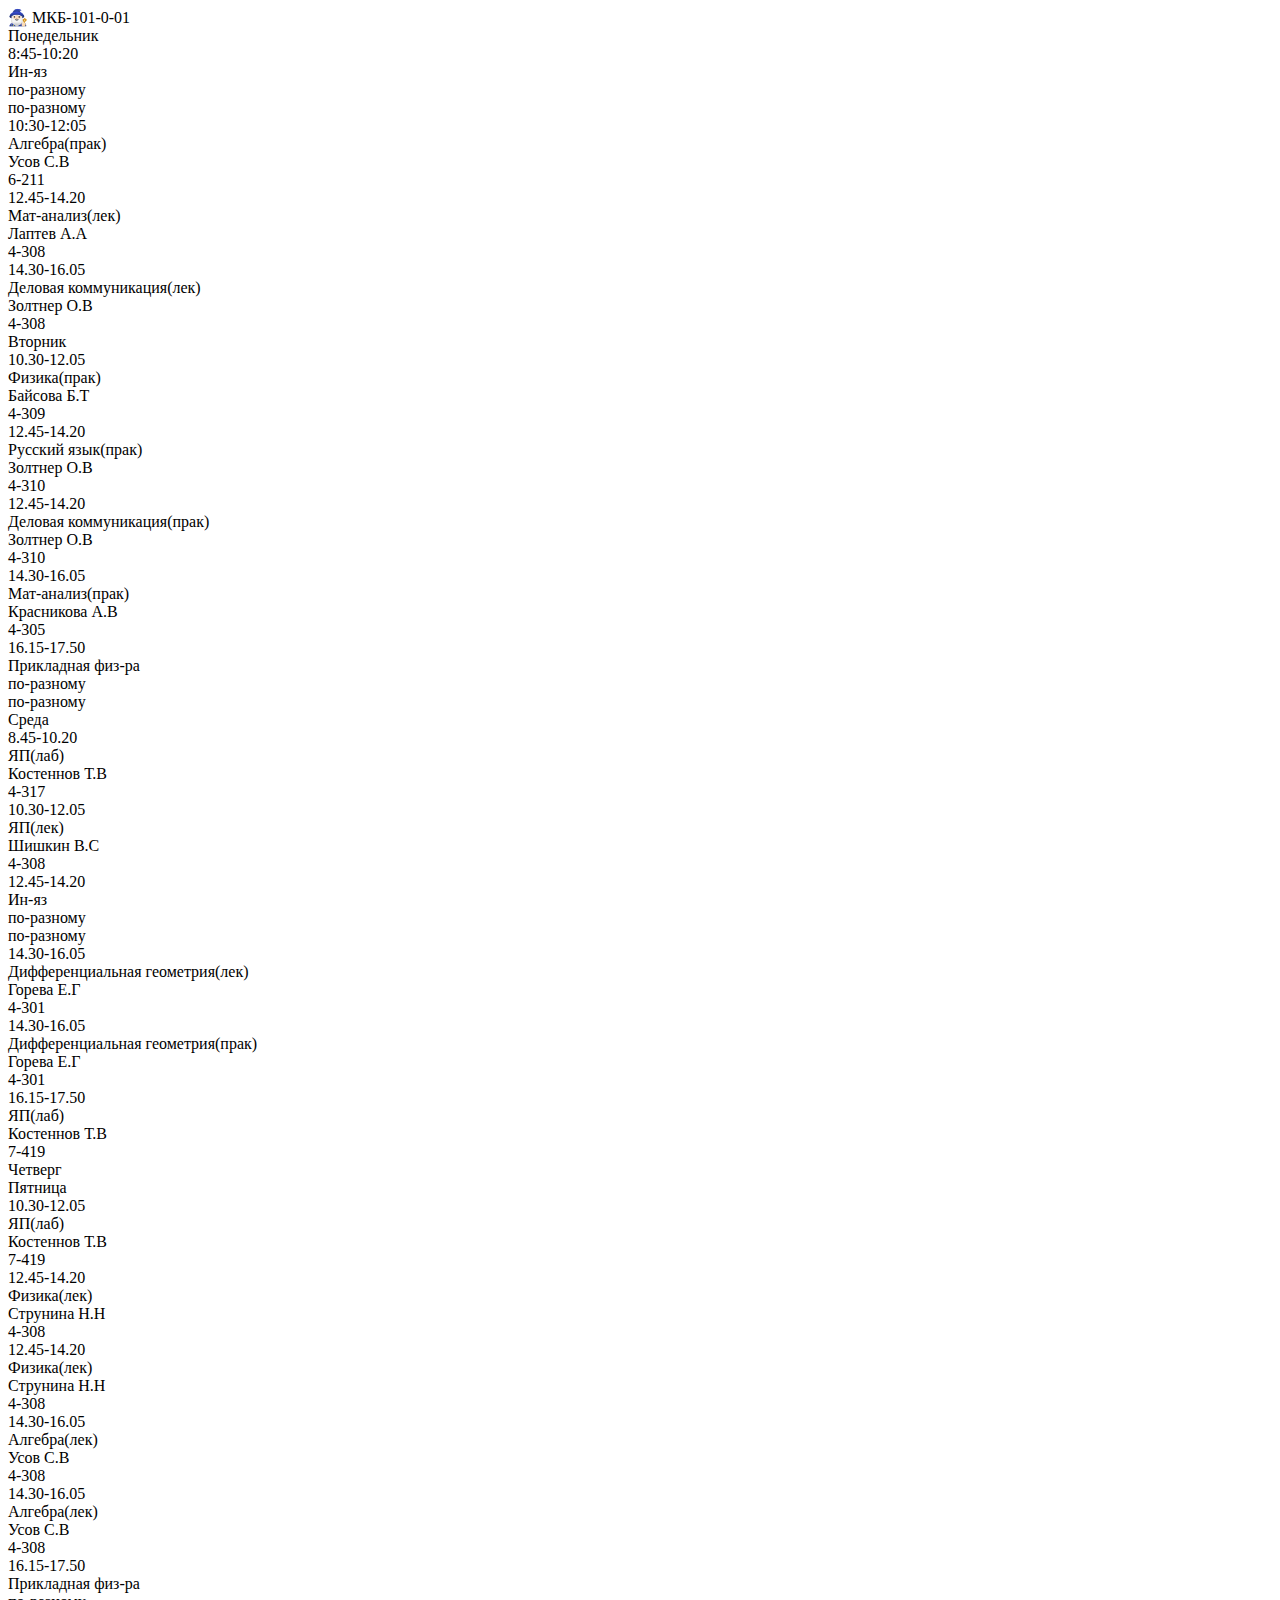
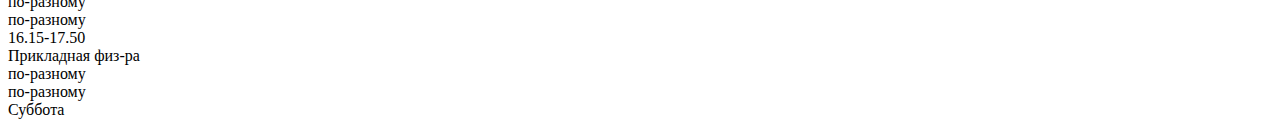
<file: pages/2/MKB-101-0-01/index.html>
<!DOCTYPE html>
<html lang="en">

<head>
    <meta charset="UTF-8">
    <meta name="viewport" content="width=device-width, initial-scale=1, shrink-to-fit=no">
</head>

<body>
    <div id="content">
        <div class="title_chart">
            <span>🧙🏻‍♂️ МКБ-101-0-01</span>
            <div class="now_week">
                <div class="left_arrow"></div>
                <div class="now_week__number"></div>
                <div class="right_arrow"></div>
            </div>
        </div>
        <div class="chart__wrapper">
            <div class="chart__element">
                <div class="week_day">
                    <div class="week_day_name">Понедельник</div>
                </div>
                <div class="lesson 2-17">
                    <div class="lesson__time">8:45-10:20</div>
                    <div class="lesson__name">Ин-яз</div>
                    <div class="lesson__teacher">по-разному</div>
                    <div class="lesson__location">по-разному</div>
                </div>
                <div class="lesson 2-17">
                    <div class="lesson__time">10:30-12:05</div>
                    <div class="lesson__name">Алгебра(прак)</div>
                    <div class="lesson__teacher">Усов С.В</div>
                    <div class="lesson__location">6-211</div>
                </div>
                <div class="lesson 2-17">
                    <div class="lesson__time">12.45-14.20</div>
                    <div class="lesson__name">Мат-анализ(лек)</div>
                    <div class="lesson__teacher">Лаптев А.А</div>
                    <div class="lesson__location">4-308</div>
                </div>
                <div class="lesson 4-6">
                    <div class="lesson__time">14.30-16.05</div>
                    <div class="lesson__name">Деловая коммуникация(лек)</div>
                    <div class="lesson__teacher">Золтнер О.В</div>
                    <div class="lesson__location">4-308</div>
                </div>
                <div class="date"></div>
            </div>
            <div class="chart__element">
                <div class="week_day">
                    <div class="week_day_name">Вторник</div>
                </div>
                <div class="lesson 2-16 beByEvenWeek">
                    <div class="lesson__time">10.30-12.05</div>
                    <div class="lesson__name">Физика(прак)</div>
                    <div class="lesson__teacher">Байсова Б.Т</div>
                    <div class="lesson__location">4-309</div>
                </div>
                <div class="lesson 3-17 beByOddWeek">
                    <div class="lesson__time">12.45-14.20</div>
                    <div class="lesson__name">Русский язык(прак)</div>
                    <div class="lesson__teacher">Золтнер О.В</div>
                    <div class="lesson__location">4-310</div>
                </div>
                <div class="lesson 2-16 beByEvenWeek">
                    <div class="lesson__time">12.45-14.20</div>
                    <div class="lesson__name">Деловая коммуникация(прак)</div>
                    <div class="lesson__teacher">Золтнер О.В</div>
                    <div class="lesson__location">4-310</div>
                </div>
                <div class="lesson 2-17">
                    <div class="lesson__time">14.30-16.05</div>
                    <div class="lesson__name">Мат-анализ(прак)</div>
                    <div class="lesson__teacher">Красникова А.В</div>
                    <div class="lesson__location">4-305</div>
                </div>
                <div class="lesson 2-17">
                    <div class="lesson__time">16.15-17.50</div>
                    <div class="lesson__name">Прикладная физ-ра</div>
                    <div class="lesson__teacher">по-разному</div>
                    <div class="lesson__location">по-разному</div>
                </div>
                <div class="date"></div>
            </div>
            <div class="chart__element">
                <div class="week_day">
                    <div class="week_day_name">Среда</div>
                </div>
                <div class="lesson 2-16">
                    <div class="lesson__time">8.45-10.20</div>
                    <div class="lesson__name">ЯП(лаб)</div>
                    <div class="lesson__teacher">Костеннов Т.В</div>
                    <div class="lesson__location">4-317</div>
                </div>
                <div class="lesson 2-17">
                    <div class="lesson__time">10.30-12.05</div>
                    <div class="lesson__name">ЯП(лек)</div>
                    <div class="lesson__teacher">Шишкин В.С</div>
                    <div class="lesson__location">4-308</div>
                </div>
                <div class="lesson 2-17">
                    <div class="lesson__time">12.45-14.20</div>
                    <div class="lesson__name">Ин-яз</div>
                    <div class="lesson__teacher">по-разному</div>
                    <div class="lesson__location">по-разному</div>
                </div>
                <div class="lesson 2-17 beByOddWeek">
                    <div class="lesson__time">14.30-16.05</div>
                    <div class="lesson__name">Дифференциальная геометрия(лек)</div>
                    <div class="lesson__teacher">Горева Е.Г</div>
                    <div class="lesson__location">4-301</div>
                </div>
                <div class="lesson 2-17 beByEvenWeek">
                    <div class="lesson__time">14.30-16.05</div>
                    <div class="lesson__name">Дифференциальная геометрия(прак)</div>
                    <div class="lesson__teacher">Горева Е.Г</div>
                    <div class="lesson__location">4-301</div>
                </div>
                <div class="lesson 2-17">
                    <div class="lesson__time">16.15-17.50</div>
                    <div class="lesson__name">ЯП(лаб)</div>
                    <div class="lesson__teacher">Костеннов Т.В</div>
                    <div class="lesson__location">7-419</div>
                </div>
                <div class="date"></div>
            </div>
            <div class="chart__element">
                <div class="week_day">
                    <div class="week_day_name">Четверг</div>
                </div>
                <div class="date"></div>
            </div>
            <div class="chart__element">
                <div class="week_day">
                    <div class="week_day_name">Пятница</div>
                </div>
                <div class="lesson 1-1">
                    <div class="lesson__time">10.30-12.05</div>
                    <div class="lesson__name">ЯП(лаб)</div>
                    <div class="lesson__teacher">Костеннов Т.В</div>
                    <div class="lesson__location">7-419</div>
                </div>
                <div class="lesson 2-9">
                    <div class="lesson__time">12.45-14.20</div>
                    <div class="lesson__name">Физика(лек)</div>
                    <div class="lesson__teacher">Струнина Н.Н</div>
                    <div class="lesson__location">4-308</div>
                </div>
                <div class="lesson 11-18">
                    <div class="lesson__time">12.45-14.20</div>
                    <div class="lesson__name">Физика(лек)</div>
                    <div class="lesson__teacher">Струнина Н.Н</div>
                    <div class="lesson__location">4-308</div>
                </div>
                <div class="lesson 1-9">
                    <div class="lesson__time">14.30-16.05</div>
                    <div class="lesson__name">Алгебра(лек)</div>
                    <div class="lesson__teacher">Усов С.В</div>
                    <div class="lesson__location">4-308</div>
                </div>
                <div class="lesson 11-17">
                    <div class="lesson__time">14.30-16.05</div>
                    <div class="lesson__name">Алгебра(лек)</div>
                    <div class="lesson__teacher">Усов С.В</div>
                    <div class="lesson__location">4-308</div>
                </div>
                <div class="lesson 1-9">
                    <div class="lesson__time">16.15-17.50</div>
                    <div class="lesson__name">Прикладная физ-ра</div>
                    <div class="lesson__teacher">по-разному</div>
                    <div class="lesson__location">по-разному</div>
                </div>
                <div class="lesson 11-17">
                    <div class="lesson__time">16.15-17.50</div>
                    <div class="lesson__name">Прикладная физ-ра</div>
                    <div class="lesson__teacher">по-разному</div>
                    <div class="lesson__location">по-разному</div>
                </div>
                <div class="date"></div>
            </div>
            <div class="chart__element">
                <div class="week_day">
                    <div class="week_day_name">Суббота</div>
                </div>
                <div class="date"></div>
            </div>
        </div>
    </div>
</body>

</html>
</file>
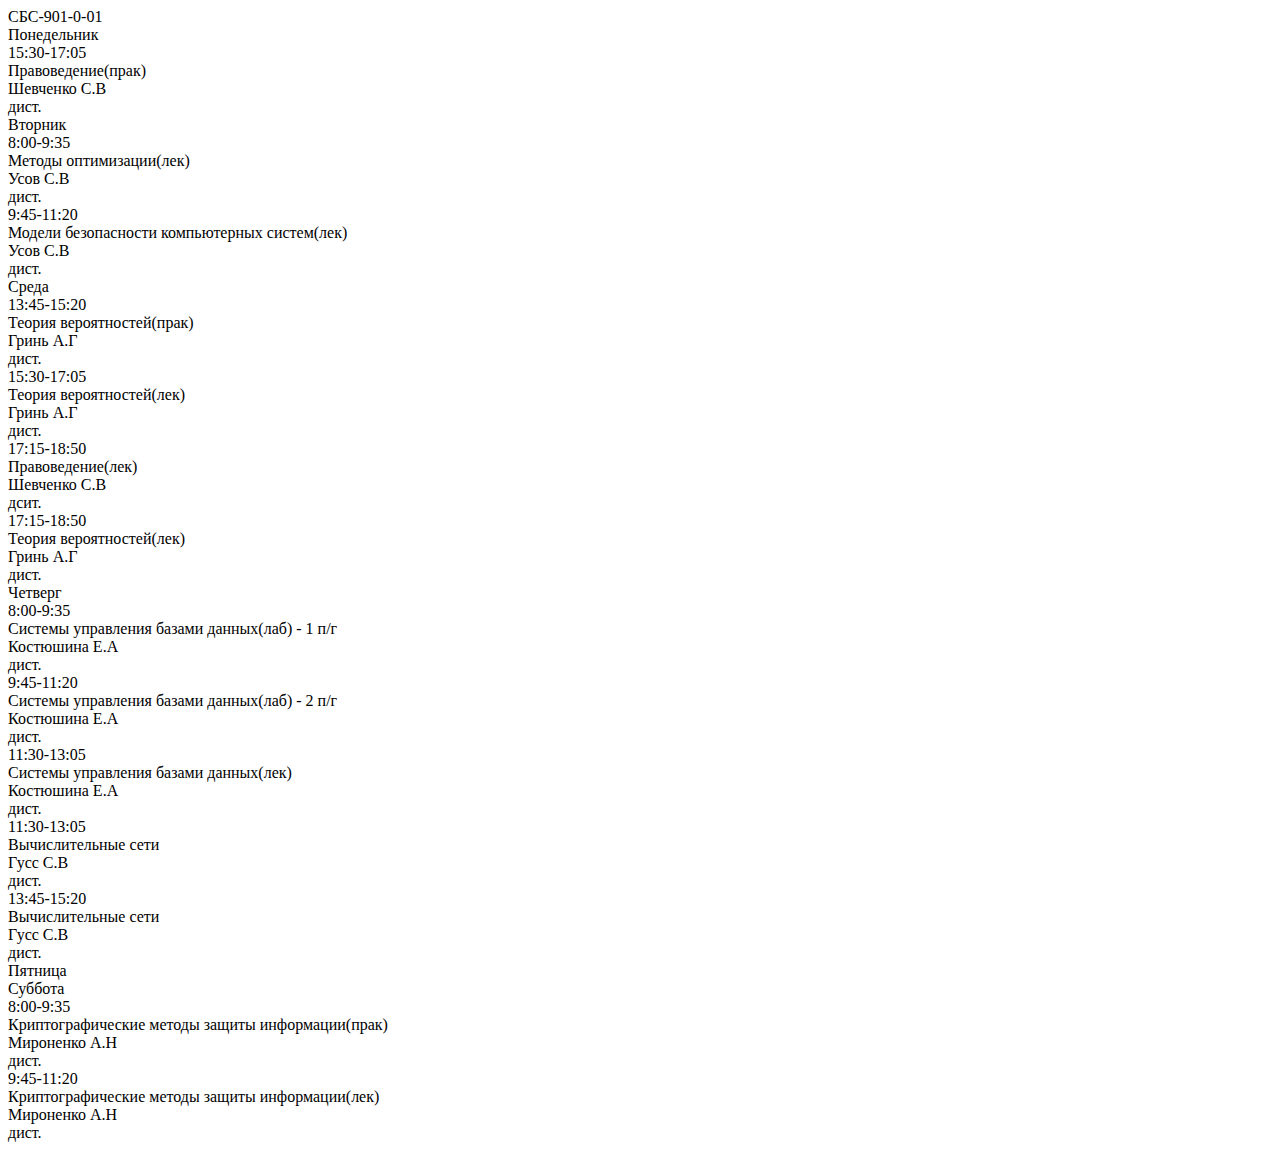
<file: pages/3/CBC_901_0_01/index.html>
<!DOCTYPE html>
<html lang="en">

<head>
    <meta charset="UTF-8">
    <meta name="viewport" content="width=device-width, initial-scale=1, shrink-to-fit=no">
</head>

<body>
    <div id="content">
        <div class="title_chart">
            <span>СБС-901-0-01</span>
            <div class="now_week">
                <div class="left_arrow"></div>
                <div class="now_week__number"></div>
                <div class="right_arrow"></div>
            </div>
        </div>
        <div class="chart__wrapper">
            <div class="chart__element">
                <div class="week_day">
                    <div class="week_day_name">Понедельник</div>
                </div>
                <div class="lesson 2-16 beByEvenWeek">
                    <div class="lesson__time">15:30-17:05</div>
                    <div class="lesson__name">Правоведение(прак)</div>
                    <div class="lesson__teacher">Шевченко С.В</div>
                    <div class="lesson__location">дист.</div>
                </div>
                <div class="date"></div>
            </div>
            <div class="chart__element">
                <div class="week_day">
                    <div class="week_day_name">Вторник</div>
                </div>
                <div class="lesson 3-15 beByOddWeek">
                    <div class="lesson__time">8:00-9:35</div>
                    <div class="lesson__name">Методы оптимизации(лек)</div>
                    <div class="lesson__teacher">Усов С.В</div>
                    <div class="lesson__location">дист.</div>
                </div>
                <div class="lesson 2-19">
                    <div class="lesson__time">9:45-11:20</div>
                    <div class="lesson__name">Модели безопасности компьютерных систем(лек)</div>
                    <div class="lesson__teacher">Усов С.В</div>
                    <div class="lesson__location">дист.</div>
                </div>
                <div class="date"></div>
            </div>
            <div class="chart__element">
                <div class="week_day">
                    <div class="week_day_name">Среда</div>
                </div>
                <div class="lesson 1-18">
                    <div class="lesson__time">13:45-15:20</div>
                    <div class="lesson__name">Теория вероятностей(прак)</div>
                    <div class="lesson__teacher">Гринь А.Г</div>
                    <div class="lesson__location">дист.</div>
                </div>
                <div class="lesson 1-15">
                    <div class="lesson__time">15:30-17:05</div>
                    <div class="lesson__name">Теория вероятностей(лек)</div>
                    <div class="lesson__teacher">Гринь А.Г</div>
                    <div class="lesson__location">дист.</div>
                </div>
                <div class="lesson 1-8">
                    <div class="lesson__time">17:15-18:50</div>
                    <div class="lesson__name">Правоведение(лек)</div>
                    <div class="lesson__teacher">Шевченко С.В</div>
                    <div class="lesson__location">дсит.</div>
                </div>
                <div class="lesson 9-9">
                    <div class="lesson__time">17:15-18:50</div>
                    <div class="lesson__name">Теория вероятностей(лек)</div>
                    <div class="lesson__teacher">Гринь А.Г</div>
                    <div class="lesson__location">дист.</div>
                </div>
                <div class="date"></div>
            </div>
            <div class="chart__element">
                <div class="week_day">
                    <div class="week_day_name">Четверг</div>
                </div>
                <div class="lesson 1-18">
                    <div class="lesson__time">8:00-9:35</div>
                    <div class="lesson__name">Системы управления базами данных(лаб) - 1 п/г</div>
                    <div class="lesson__teacher">Костюшина Е.А</div>
                    <div class="lesson__location">дист.</div>
                </div>
                <div class="lesson 1-18">
                    <div class="lesson__time">9:45-11:20</div>
                    <div class="lesson__name">Системы управления базами данных(лаб) - 2 п/г</div>
                    <div class="lesson__teacher">Костюшина Е.А</div>
                    <div class="lesson__location">дист.</div>
                </div>
                <div class="lesson 1-17 beByOddWeek">
                    <div class="lesson__time">11:30-13:05</div>
                    <div class="lesson__name">Системы управления базами данных(лек)</div>
                    <div class="lesson__teacher">Костюшина Е.А</div>
                    <div class="lesson__location">дист.</div>
                </div>
                <div class="lesson 2-18 beByEvenWeek">
                    <div class="lesson__time">11:30-13:05</div>
                    <div class="lesson__name">Вычислительные сети</div>
                    <div class="lesson__teacher">Гусс С.В</div>
                    <div class="lesson__location">дист.</div>
                </div>
                <div class="lesson 1-18">
                    <div class="lesson__time">13:45-15:20</div>
                    <div class="lesson__name">Вычислительные сети</div>
                    <div class="lesson__teacher">Гусс С.В</div>
                    <div class="lesson__location">дист.</div>
                </div>
                <div class="date"></div>
            </div>
            <div class="chart__element">
                <div class="week_day">
                    <div class="week_day_name">Пятница</div>
                </div>
                <div class="date"></div>
            </div>
            <div class="chart__element">
                <div class="week_day">
                    <div class="week_day_name">Суббота</div>
                </div>
                <div class="lesson 1-18">
                    <div class="lesson__time">8:00-9:35</div>
                    <div class="lesson__name">Криптографические методы защиты информации(прак)</div>
                    <div class="lesson__teacher">Мироненко А.Н</div>
                    <div class="lesson__location">дист.</div>
                </div>
                <div class="lesson 1-18">
                    <div class="lesson__time">9:45-11:20</div>
                    <div class="lesson__name">Криптографические методы защиты информации(лек)</div>
                    <div class="lesson__teacher">Мироненко А.Н</div>
                    <div class="lesson__location">дист.</div>
                </div>
                <div class="date"></div>
            </div>
        </div>
    </div>
</body>

</html>
</file>
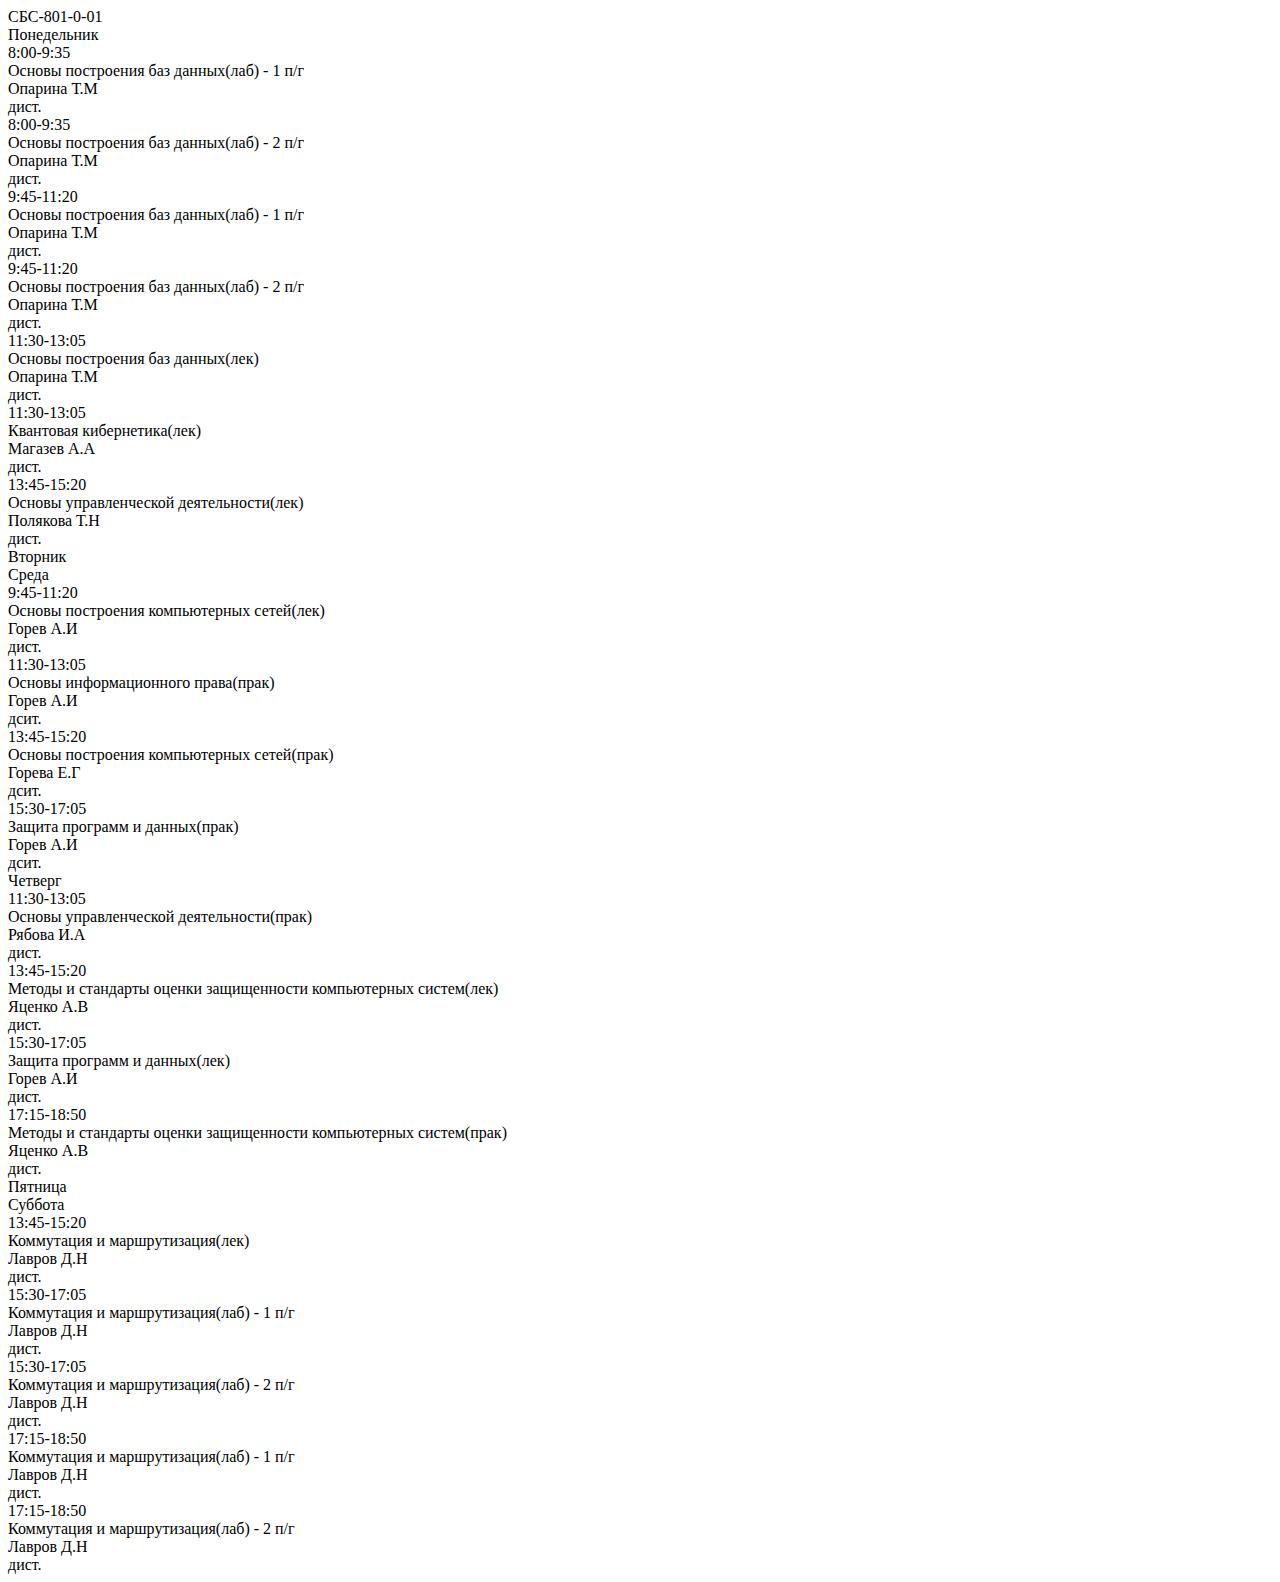
<file: pages/4/CBC_801_0_01/index.html>
<!DOCTYPE html>
<html lang="en">

<head>
    <meta charset="UTF-8">
    <meta name="viewport" content="width=device-width, initial-scale=1, shrink-to-fit=no">
</head>

<body>
    <div id="content">
        <div class="title_chart">
            <span>СБС-801-0-01</span>
            <div class="now_week">
                <div class="left_arrow"></div>
                <div class="now_week__number"></div>
                <div class="right_arrow"></div>
            </div>
        </div>
        <div class="chart__wrapper">
            <div class="chart__element">
                <div class="week_day">
                    <div class="week_day_name">Понедельник</div>
                </div>
                <div class="lesson 2-19 beByOddWeek">
                    <div class="lesson__time">8:00-9:35</div>
                    <div class="lesson__name">Основы построения баз данных(лаб) - 1 п/г</div>
                    <div class="lesson__teacher">Опарина Т.М</div>
                    <div class="lesson__location">дист.</div>
                </div>
                <div class="lesson 2-19 beByEvenWeek">
                    <div class="lesson__time">8:00-9:35</div>
                    <div class="lesson__name">Основы построения баз данных(лаб) - 2 п/г</div>
                    <div class="lesson__teacher">Опарина Т.М</div>
                    <div class="lesson__location">дист.</div>
                </div>
                <div class="lesson 2-19 beByOddWeek">
                    <div class="lesson__time">9:45-11:20</div>
                    <div class="lesson__name">Основы построения баз данных(лаб) - 1 п/г</div>
                    <div class="lesson__teacher">Опарина Т.М</div>
                    <div class="lesson__location">дист.</div>
                </div>
                <div class="lesson 2-19 beByEvenWeek">
                    <div class="lesson__time">9:45-11:20</div>
                    <div class="lesson__name">Основы построения баз данных(лаб) - 2 п/г</div>
                    <div class="lesson__teacher">Опарина Т.М</div>
                    <div class="lesson__location">дист.</div>
                </div>
                <div class="lesson 3-19 beByOddWeek">
                    <div class="lesson__time">11:30-13:05</div>
                    <div class="lesson__name">Основы построения баз данных(лек)</div>
                    <div class="lesson__teacher">Опарина Т.М</div>
                    <div class="lesson__location">дист.</div>
                </div>
                <div class="lesson 2-18 beByEvenWeek">
                    <div class="lesson__time">11:30-13:05</div>
                    <div class="lesson__name">Квантовая кибернетика(лек)</div>
                    <div class="lesson__teacher">Магазев А.А</div>
                    <div class="lesson__location">дист.</div>
                </div>
                <div class="lesson 2-10">
                    <div class="lesson__time">13:45-15:20</div>
                    <div class="lesson__name">Основы управленческой деятельности(лек)</div>
                    <div class="lesson__teacher">Полякова Т.Н</div>
                    <div class="lesson__location">дист.</div>
                </div>
                <div class="date"></div>
            </div>
            <div class="chart__element">
                <div class="week_day">
                    <div class="week_day_name">Вторник</div>
                </div>
                <div class="date"></div>
            </div>
            <div class="chart__element">
                <div class="week_day">
                    <div class="week_day_name">Среда</div>
                </div>
                <div class="lesson 1-9">
                    <div class="lesson__time">9:45-11:20</div>
                    <div class="lesson__name">Основы построения компьютерных сетей(лек)</div>
                    <div class="lesson__teacher">Горев А.И</div>
                    <div class="lesson__location">дист.</div>
                </div>
                <div class="lesson 1-9">
                    <div class="lesson__time">11:30-13:05</div>
                    <div class="lesson__name">Основы информационного права(прак)</div>
                    <div class="lesson__teacher">Горев А.И</div>
                    <div class="lesson__location">дсит.</div>
                </div>
                <div class="lesson 1-18">
                    <div class="lesson__time">13:45-15:20</div>
                    <div class="lesson__name">Основы построения компьютерных сетей(прак)</div>
                    <div class="lesson__teacher">Горева Е.Г</div>
                    <div class="lesson__location">дсит.</div>
                </div>
                <div class="lesson 1-18">
                    <div class="lesson__time">15:30-17:05</div>
                    <div class="lesson__name">Защита программ и данных(прак)</div>
                    <div class="lesson__teacher">Горев А.И</div>
                    <div class="lesson__location">дсит.</div>
                </div>
                <div class="date"></div>
            </div>
            <div class="chart__element">
                <div class="week_day">
                    <div class="week_day_name">Четверг</div>
                </div>
                <div class="lesson 1-9">
                    <div class="lesson__time">11:30-13:05</div>
                    <div class="lesson__name">Основы управленческой деятельности(прак)</div>
                    <div class="lesson__teacher">Рябова И.А</div>
                    <div class="lesson__location">дист.</div>
                </div>
                <div class="lesson 1-9">
                    <div class="lesson__time">13:45-15:20</div>
                    <div class="lesson__name">Методы и стандарты оценки защищенности компьютерных систем(лек)</div>
                    <div class="lesson__teacher">Яценко А.В</div>
                    <div class="lesson__location">дист.</div>
                </div>
                <div class="lesson 1-18">
                    <div class="lesson__time">15:30-17:05</div>
                    <div class="lesson__name">Защита программ и данных(лек)</div>
                    <div class="lesson__teacher">Горев А.И</div>
                    <div class="lesson__location">дист.</div>
                </div>
                <div class="lesson 1-18">
                    <div class="lesson__time">17:15-18:50</div>
                    <div class="lesson__name">Методы и стандарты оценки защищенности компьютерных систем(прак)</div>
                    <div class="lesson__teacher">Яценко А.В</div>
                    <div class="lesson__location">дист.</div>
                </div>
                <div class="date"></div>
            </div>
            <div class="chart__element">
                <div class="week_day">
                    <div class="week_day_name">Пятница</div>
                </div>
                
                <div class="date"></div>
            </div>
            <div class="chart__element">
                <div class="week_day">
                    <div class="week_day_name">Суббота</div>
                </div>
                <div class="lesson 1-9">
                    <div class="lesson__time">13:45-15:20</div>
                    <div class="lesson__name">Коммутация и маршрутизация(лек)</div>
                    <div class="lesson__teacher">Лавров Д.Н</div>
                    <div class="lesson__location">дист.</div>
                </div>
                <div class="lesson 1-18 beByOddWeek">
                    <div class="lesson__time">15:30-17:05</div>
                    <div class="lesson__name">Коммутация и маршрутизация(лаб) - 1 п/г</div>
                    <div class="lesson__teacher">Лавров Д.Н</div>
                    <div class="lesson__location">дист.</div>
                </div>
                <div class="lesson 1-18 beByEvenWeek">
                    <div class="lesson__time">15:30-17:05</div>
                    <div class="lesson__name">Коммутация и маршрутизация(лаб) - 2 п/г</div>
                    <div class="lesson__teacher">Лавров Д.Н</div>
                    <div class="lesson__location">дист.</div>
                </div>
                <div class="lesson 1-18 beByOddWeek">
                    <div class="lesson__time">17:15-18:50</div>
                    <div class="lesson__name">Коммутация и маршрутизация(лаб) - 1 п/г</div>
                    <div class="lesson__teacher">Лавров Д.Н</div>
                    <div class="lesson__location">дист.</div>
                </div>
                <div class="lesson 1-18 beByEvenWeek">
                    <div class="lesson__time">17:15-18:50</div>
                    <div class="lesson__name">Коммутация и маршрутизация(лаб) - 2 п/г</div>
                    <div class="lesson__teacher">Лавров Д.Н</div>
                    <div class="lesson__location">дист.</div>
                </div>
                <div class="date"></div>
            </div>
        </div>
    </div>
</body>

</html>
</file>
